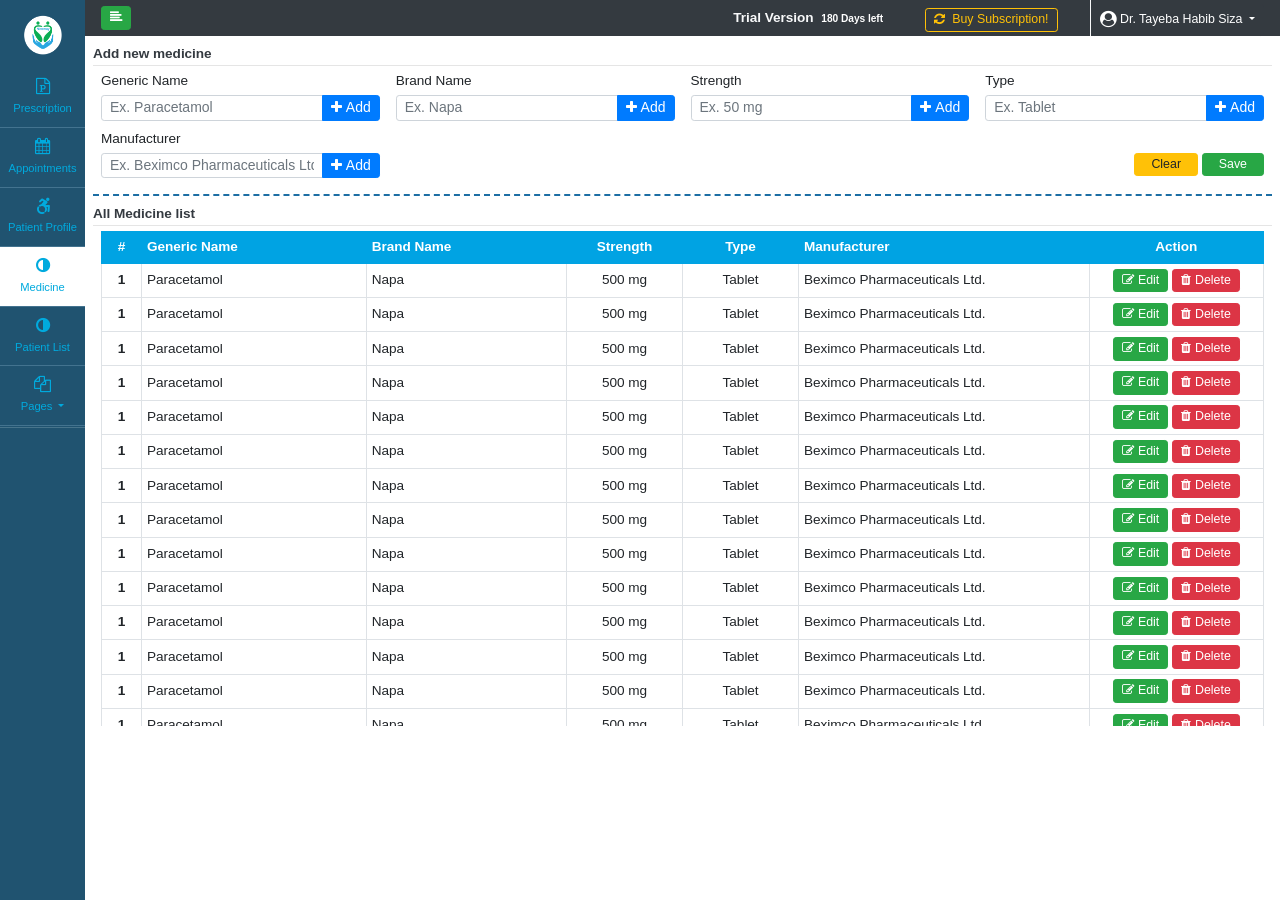
<file: medicine.html>
<!DOCTYPE html>
<html lang="en">
   <head>
      <meta charset="UTF-8">
      <meta name="viewport" content="width=device-width, initial-scale=1.0">
      <meta http-equiv="X-UA-Compatible" content="ie=edge">
      <!-- <title>Responsive Navigation Bar - W3jar.Com</title> -->
      <title>Home</title>
      <link rel="stylesheet" href="css/style.css">
      <link rel="stylesheet" href="./css/bootstrap.css">
     
      <link rel="stylesheet" href="https://cdnjs.cloudflare.com/ajax/libs/font-awesome/4.7.0/css/font-awesome.min.css">


      <script src="https://code.jquery.com/jquery-3.5.1.slim.min.js" integrity="sha384-DfXdz2htPH0lsSSs5nCTpuj/zy4C+OGpamoFVy38MVBnE+IbbVYUew+OrCXaRkfj" crossorigin="anonymous"></script>
      <script src="https://cdn.jsdelivr.net/npm/popper.js@1.16.1/dist/umd/popper.min.js" integrity="sha384-9/reFTGAW83EW2RDu2S0VKaIzap3H66lZH81PoYlFhbGU+6BZp6G7niu735Sk7lN" crossorigin="anonymous"></script>
      <script src="https://stackpath.bootstrapcdn.com/bootstrap/4.5.2/js/bootstrap.min.js" integrity="sha384-B4gt1jrGC7Jh4AgTPSdUtOBvfO8shuf57BaghqFfPlYxofvL8/KUEfYiJOMMV+rV" crossorigin="anonymous"></script>
   </head>
   <body>
      <div class="wrapper">
         <!-- Sidebar  -->
         <nav id="sidebar" class="active">
            <div class="sidebar-header">
               <h3>Niramoy Healthtech</h3>
               <strong>
               <img src="../niramoy/image/logo.png" width="40px" height="40px"  alt="Niramoy">
               </strong>
            </div>
            <ul class="list-unstyled components">
               <!-- <li class="active">
                  <a href="#homeSubmenu" data-toggle="collapse" aria-expanded="false" class="dropdown-toggle">
                      <i class="fa fa-home"></i>
                      Home
                  </a>
                  <ul class="collapse list-unstyled " id="homeSubmenu">
                      <li>
                          <a href="#">Home 1</a>
                      </li>
                      <li>
                          <a href="#">Home 2</a>
                      </li>
                      <li>
                          <a href="#">Home 3</a>
                      </li>
                  </ul>
                  </li> -->
               <li >
                  <a href="../niramoy/homepage.html" >
                  <i class="fa fa-file-powerpoint-o"></i>
                  Prescription
                  </a>
                  <!-- <ul class="collapse list-unstyled " id="homeSubmenu">
                     <li>
                         <a href="#">Home 1</a>
                     </li>
                     <li>
                         <a href="#">Home 2</a>
                     </li>
                     <li>
                         <a href="#">Home 3</a>
                     </li>
                     </ul> -->
               </li>
               <li>
                  <a href="../niramoy/apppointment.html">
                     <i class="fa fa-calendar"></i>
                     Appointments
                     </a>
               </li>
            
               <!-- <li>
                  
                  <a href="#">
                     <i class="fa fa-search"></i>
                     Search
                     </a>
               </li> -->
               <li>
                  <a href="../niramoy/patient-profile.html">
                     <i class="fa fa-wheelchair-alt"></i>
                     Patient Profile
                     </a>
               </li>
               <li class="active">
                  <a  href="../niramoy/medicine.html">
                     <i class="fa fa-adjust"></i>
                     Medicine
                     </a>
               </li>
               <li>
                  <a href="../niramoy/patient-list.html">
                     <i class="fa fa-adjust"></i>
                     Patient List
                     </a>
               </li>
              


               <li>
                 
                  <a href="#pageSubmenu" data-toggle="collapse" aria-expanded="false" class="dropdown-toggle">
                  <i class="fa fa-copy"></i>
                  Pages
                  </a>
                  <ul class="collapse list-unstyled" id="pageSubmenu">
                     <li>
                        <a href="#">Page 1</a>
                     </li>
                     <li>
                        <a href="#">Page 2</a>
                     </li>
                     <li>
                        <a href="#">Page 3</a>
                     </li>
                  </ul>
               </li>
               
            </ul>
            <!-- <ul class="list-unstyled CTAs">
               <li>
                  <a href="" class="download">Download source</a>
               </li>
               <li>
                  <a href="" class="article">Back to article</a>
               </li>
            </ul> -->
         </nav>
         <!-- Page Content  -->
         <div id="content" class="w-100">
            <div class="topnav">
               <!-- =========navbar start==========   -->
               <div class="nav_div">
                  <nav class="navbar  navbar-expand-lg navbar-dark bg-dark py-0">
                     <!-- <img src="../niramoy/image/logo.png" width="30px" height="30px"  alt="Niramoy"> -->
                     <button type="button" id="sidebarCollapse" class="btn btn-success btn-sm">
                        <i class="fa fa-align-left"></i>
                        <span></span>
                     </button>
                     <button class="btn btn-dark d-inline-block d-lg-none ml-auto" type="button" data-toggle="collapse"
                        data-target="#navbarSupportedContent" aria-controls="navbarSupportedContent" aria-expanded="false"
                        aria-label="Toggle navigation">
                        <i class="fas fa-align-justify"></i>
                     </button>
                     <button class="navbar-toggler" type="button" data-toggle="collapse" data-target="#navbarNavDropdown"
                        aria-controls="navbarNavDropdown" aria-expanded="false" aria-label="Toggle navigation">
                        <span class="navbar-toggler-icon"></span>
                     </button>
                     <div class="collapse navbar-collapse" id="navbarNavDropdown">
                        <ul class="navbar-nav w-100">
                           <li class="nav-item active">
                              <!-- <a class="nav-link" href="../niramoy/homepage.html"> Prescription  <span class="sr-only">(current)</span></a> -->
                              <p class="nav-link" id="currentTime"></p>
                           </li>
                           <!-- <li class="nav-item">
                                 <a class="nav-link" href="../niramoy/appointment.html">Appointment</a>
                                 </li>
                                 <li class="nav-item">
                                 <a href="../niramoy/user.html" class="nav-link">Patient Profile</a>
                                 </li>
                                 <li class="nav-item">
                                 <a class="nav-link" href="../niramoy/medicine.html">Add medicine</a>
                                 </li> -->
                           <li class="nav-item ml-auto fsize-85">
                              <!-- <span class="nav-link text-light font-weight-bold">Version 1.0.1
                                    <span class="badge badge-dark">121 Days left</span>
                                    </span> -->
                              <span class="nav-link text-light font-weight-bold">Trial Version
                                 <span class="badge badge-dark">180
                                    Days left</span>
                              </span>
                           </li>
                           <li class="nav-item">
                              <button class="btn  btn-outline-warning btn-sm mt-2 mb-0">
                                 <i class="fa fa-refresh fa-spin mr-1"></i>
                                 Buy subscription!
                              </button>
   
   
   
                              <!-- <button class="btn btn-sm btn-outline-light my-auto" type="button">
                                    <i class="fa fa-cog fa-spin"></i>
                                    Buy subscription!
                                    </button> -->
                           </li>
                           <li class="nav-item dropdown active mr-0 border-left border-light">
                              <!-- <a class="nav-link dropdown-toggle" href="#" id="navbarDropdownMenuLink" data-toggle="dropdown" aria-haspopup="true" aria-expanded="false"><i class="fa fa-user-circle  fa-lg"></i>  Dr. Tayeba habib Siza </a>
                                 <div class="dropdown-menu dropdown-menu-right" aria-labelledby="navbarDropdownMenuLink">
                                    <a class="dropdown-item" href="#">Edit Profile</a>
                                    <a class="dropdown-item" href="#">Logout</a>
                                    <a class="dropdown-item" href="#">Something else here</a>
                                 </div> -->
   
   
                              <div class="btn-group pt-1">
                                 <button class="btn btn-dark btn-sm dropdown-toggle py-2" type="button"
                                    data-toggle="dropdown" aria-haspopup="true" aria-expanded="false">
                                    <i class="fa fa-user-circle  fa-lg"></i> Dr. Tayeba habib Siza
                                 </button>
                                 <div class="dropdown-menu dropdown-menu-smmod dropdown-menu-right">
                                    <a class="dropdown-item" href="../niramoy/doctor-profile.html">Edit Profile</a>
                                    <a class="dropdown-item" href="#">Logout</a>
                                    <!-- <a class="dropdown-item" href="#">Something else here</a> -->
                                 </div>
                              </div>
                           </li>
                        </ul>
                     </div>
                  </nav>
               </div>
               <!-- =========navbar end========== -->
            </div>
            <div class="main-content px-2 fsize-85">
               <!-- Page Content  -->
               <p class="mb-0  text-dark font-weight-bold mt-2">Add new medicine</p>
               <hr class="mt-0">
               <div class="container-fluid">
                  <div class="row">
                     
                     <div class="mb-2 col-md-3 px-2">
                        <label class="mb-1 ">Generic Name</label>
                        <div class="input-group input-group-sm mb-0">
                           <input type="text" class="form-control" placeholder="Ex. Paracetamol">
                           <div class="input-group-append">
                             <button class="btn btn-primary" type="button"><i class="fa fa-plus mr-1" aria-hidden="true"></i>Add</button>
                           </div>
                         
                         </div>
                         <span  class="position-absolute d-none"  >
                           <ul   class="dd-menu2 scroll_search_list_advice scroll_details"   >
                              <li class="per_list1" >
                                 <label  >noman</label>
                              </li>
                              <li class="per_list1">
                                 <label  >noman</label>
                              </li>
                              <li class="per_list1">
                                 <label  >noman</label>
                              </li>
                              <li class="per_list1">
                                 <label  >noman</label>
                              </li>
                              <li class="per_list1">
                                 <label  >noman</label>
                              </li>
                              <li class="per_list1">
                                 <label  >noman</label>
                              </li>
                              <li class="per_list1">
                                 <label  >noman</label>
                              </li>
                              <li class="per_list1">
                                 <label  >noman</label>
                              </li>
                              <li class="per_list1">
                                 <label  >noman</label>
                              </li>
                           </ul>
                        </span>
                       </div>
                       <div class="mb-2 col-md-3 px-2">
                        <label class="mb-1 ">Brand Name</label>
                        <div class="input-group input-group-sm mb-0">
                           <input type="text" class="form-control" placeholder="Ex. Napa ">
                           <div class="input-group-append">
                             <button class="btn btn-primary" type="button"><i class="fa fa-plus mr-1" aria-hidden="true"></i>Add</button>
                           </div>
                         </div>
                       </div>
                       <div class="mb-2 col-md-3 px-2">
                        <label class="mb-1">Strength</label>
                        <div class="input-group input-group-sm mb-0">
                           <input type="text" class="form-control" placeholder="Ex. 50 mg">
                           <div class="input-group-append">
                             <button class="btn btn-primary" type="button"><i class="fa fa-plus mr-1" aria-hidden="true"></i>Add</button>
                           </div>
                         </div>
                       </div>
                       <div class="mb-2 col-md-3 px-2">
                        <label class="mb-1">Type</label>
                        <div class="input-group input-group-sm mb-0">
                           <input type="text" class="form-control" placeholder="Ex. Tablet">
                           <div class="input-group-append">
                             <button class="btn btn-primary" type="button"><i class="fa fa-plus mr-1" aria-hidden="true"></i>Add</button>
                           </div>
                         </div>
                       </div>
                       <div class="mb-2 col-md-3 px-2">
                        <label class="mb-1">Manufacturer</label>
                        <div class="input-group input-group-sm mb-0">
                           <input type="text" class="form-control" placeholder="Ex. Beximco Pharmaceuticals Ltd.">
                           <div class="input-group-append">
                             <button class="btn btn-primary" type="button"><i class="fa fa-plus mr-1" aria-hidden="true"></i>Add</button>
                           </div>
                         </div>
                       </div>
                       <div class="mb-2 col-md-9 px-2 pt-4 text-right">
                        
                        <button type="button" class="btn btn-warning btn-sm px-3">Clear</button>
                        <button type="button" class="btn btn-success btn-sm px-3">Save</button>
                       </div>
                      
                  </div>


                  <div class="row mt-2" style="border-top: 2px dashed #1C6EA4;">
                  

                     <div class="col-md-12">
                          <p class="mb-0  text-dark font-weight-bold mt-2">All Medicine list</p>
                          <hr class="mt-0">
                      <div class="px-2 scroll_details scrollmedicine_list">
                        <table class="table table-bordered table-sm">
                           <thead class="thead-dark">
                               <tr>
                                   <th class="text-center">#</th>
           
                                   <th >Generic Name</th>
                                   <th >Brand Name</th>
                                   <th class="w-10 text-center">Strength</th>
                                   <th class="w-10 text-center">Type</th>
                                   <th class="w-25">Manufacturer</th>
                                   <th class="text-center">Action</th>
                               </tr>
                           </thead>
                           <tbody>
                              
                               <tr>
                                 <th class="text-center">1</th>
                                  <td>Paracetamol</td>
                                  <td>Napa</td>
                                  <td class="text-center">500 mg</td>
                                  <td class="text-center">Tablet</td>
                                  <td>Beximco Pharmaceuticals Ltd.</td>
                                  
                                  <td class="text-center w-15">
                                      

                                      <button  type="button" class="btn btn-success btn-sm"><i class="fa fa-edit mr-1" aria-hidden="true"></i>Edit</button> <button  type="button" class="btn btn-danger btn-sm"><i class="fa fa-trash mr-1" aria-hidden="true"></i>Delete</button>
          
                                  </td>
                              </tr>
                              <tr>
                                 <th class="text-center">1</th>
                                  <td>Paracetamol</td>
                                  <td>Napa</td>
                                  <td class="text-center">500 mg</td>
                                  <td class="text-center">Tablet</td>
                                  <td>Beximco Pharmaceuticals Ltd.</td>
                                  
                                  <td class="text-center w-15">
                                      

                                      <button  type="button" class="btn btn-success btn-sm"><i class="fa fa-edit mr-1" aria-hidden="true"></i>Edit</button> <button  type="button" class="btn btn-danger btn-sm"><i class="fa fa-trash mr-1" aria-hidden="true"></i>Delete</button>
          
                                  </td>
                              </tr>
                              <tr>
                                 <th class="text-center">1</th>
                                  <td>Paracetamol</td>
                                  <td>Napa</td>
                                  <td class="text-center">500 mg</td>
                                  <td class="text-center">Tablet</td>
                                  <td>Beximco Pharmaceuticals Ltd.</td>
                                  
                                  <td class="text-center w-15">
                                      

                                      <button  type="button" class="btn btn-success btn-sm"><i class="fa fa-edit mr-1" aria-hidden="true"></i>Edit</button> <button  type="button" class="btn btn-danger btn-sm"><i class="fa fa-trash mr-1" aria-hidden="true"></i>Delete</button>
          
                                  </td>
                              </tr>
                              <tr>
                                 <th class="text-center">1</th>
                                  <td>Paracetamol</td>
                                  <td>Napa</td>
                                  <td class="text-center">500 mg</td>
                                  <td class="text-center">Tablet</td>
                                  <td>Beximco Pharmaceuticals Ltd.</td>
                                  
                                  <td class="text-center w-15">
                                      

                                      <button  type="button" class="btn btn-success btn-sm"><i class="fa fa-edit mr-1" aria-hidden="true"></i>Edit</button> <button  type="button" class="btn btn-danger btn-sm"><i class="fa fa-trash mr-1" aria-hidden="true"></i>Delete</button>
          
                                  </td>
                              </tr>
                              <tr>
                                 <th class="text-center">1</th>
                                  <td>Paracetamol</td>
                                  <td>Napa</td>
                                  <td class="text-center">500 mg</td>
                                  <td class="text-center">Tablet</td>
                                  <td>Beximco Pharmaceuticals Ltd.</td>
                                  
                                  <td class="text-center w-15">
                                      

                                      <button  type="button" class="btn btn-success btn-sm"><i class="fa fa-edit mr-1" aria-hidden="true"></i>Edit</button> <button  type="button" class="btn btn-danger btn-sm"><i class="fa fa-trash mr-1" aria-hidden="true"></i>Delete</button>
          
                                  </td>
                              </tr>
                              <tr>
                                 <th class="text-center">1</th>
                                  <td>Paracetamol</td>
                                  <td>Napa</td>
                                  <td class="text-center">500 mg</td>
                                  <td class="text-center">Tablet</td>
                                  <td>Beximco Pharmaceuticals Ltd.</td>
                                  
                                  <td class="text-center w-15">
                                      

                                      <button  type="button" class="btn btn-success btn-sm"><i class="fa fa-edit mr-1" aria-hidden="true"></i>Edit</button> <button  type="button" class="btn btn-danger btn-sm"><i class="fa fa-trash mr-1" aria-hidden="true"></i>Delete</button>
          
                                  </td>
                              </tr>
                              <tr>
                                 <th class="text-center">1</th>
                                  <td>Paracetamol</td>
                                  <td>Napa</td>
                                  <td class="text-center">500 mg</td>
                                  <td class="text-center">Tablet</td>
                                  <td>Beximco Pharmaceuticals Ltd.</td>
                                  
                                  <td class="text-center w-15">
                                      

                                      <button  type="button" class="btn btn-success btn-sm"><i class="fa fa-edit mr-1" aria-hidden="true"></i>Edit</button> <button  type="button" class="btn btn-danger btn-sm"><i class="fa fa-trash mr-1" aria-hidden="true"></i>Delete</button>
          
                                  </td>
                              </tr>
                              <tr>
                                 <th class="text-center">1</th>
                                  <td>Paracetamol</td>
                                  <td>Napa</td>
                                  <td class="text-center">500 mg</td>
                                  <td class="text-center">Tablet</td>
                                  <td>Beximco Pharmaceuticals Ltd.</td>
                                  
                                  <td class="text-center w-15">
                                      

                                      <button  type="button" class="btn btn-success btn-sm"><i class="fa fa-edit mr-1" aria-hidden="true"></i>Edit</button> <button  type="button" class="btn btn-danger btn-sm"><i class="fa fa-trash mr-1" aria-hidden="true"></i>Delete</button>
          
                                  </td>
                              </tr>
                              <tr>
                                 <th class="text-center">1</th>
                                  <td>Paracetamol</td>
                                  <td>Napa</td>
                                  <td class="text-center">500 mg</td>
                                  <td class="text-center">Tablet</td>
                                  <td>Beximco Pharmaceuticals Ltd.</td>
                                  
                                  <td class="text-center w-15">
                                      

                                      <button  type="button" class="btn btn-success btn-sm"><i class="fa fa-edit mr-1" aria-hidden="true"></i>Edit</button> <button  type="button" class="btn btn-danger btn-sm"><i class="fa fa-trash mr-1" aria-hidden="true"></i>Delete</button>
          
                                  </td>
                              </tr>
                              <tr>
                                 <th class="text-center">1</th>
                                  <td>Paracetamol</td>
                                  <td>Napa</td>
                                  <td class="text-center">500 mg</td>
                                  <td class="text-center">Tablet</td>
                                  <td>Beximco Pharmaceuticals Ltd.</td>
                                  
                                  <td class="text-center w-15">
                                      

                                      <button  type="button" class="btn btn-success btn-sm"><i class="fa fa-edit mr-1" aria-hidden="true"></i>Edit</button> <button  type="button" class="btn btn-danger btn-sm"><i class="fa fa-trash mr-1" aria-hidden="true"></i>Delete</button>
          
                                  </td>
                              </tr>
                              <tr>
                                 <th class="text-center">1</th>
                                  <td>Paracetamol</td>
                                  <td>Napa</td>
                                  <td class="text-center">500 mg</td>
                                  <td class="text-center">Tablet</td>
                                  <td>Beximco Pharmaceuticals Ltd.</td>
                                  
                                  <td class="text-center w-15">
                                      

                                      <button  type="button" class="btn btn-success btn-sm"><i class="fa fa-edit mr-1" aria-hidden="true"></i>Edit</button> <button  type="button" class="btn btn-danger btn-sm"><i class="fa fa-trash mr-1" aria-hidden="true"></i>Delete</button>
          
                                  </td>
                              </tr>
                              <tr>
                                 <th class="text-center">1</th>
                                  <td>Paracetamol</td>
                                  <td>Napa</td>
                                  <td class="text-center">500 mg</td>
                                  <td class="text-center">Tablet</td>
                                  <td>Beximco Pharmaceuticals Ltd.</td>
                                  
                                  <td class="text-center w-15">
                                      

                                      <button  type="button" class="btn btn-success btn-sm"><i class="fa fa-edit mr-1" aria-hidden="true"></i>Edit</button> <button  type="button" class="btn btn-danger btn-sm"><i class="fa fa-trash mr-1" aria-hidden="true"></i>Delete</button>
          
                                  </td>
                              </tr>
                              <tr>
                                 <th class="text-center">1</th>
                                  <td>Paracetamol</td>
                                  <td>Napa</td>
                                  <td class="text-center">500 mg</td>
                                  <td class="text-center">Tablet</td>
                                  <td>Beximco Pharmaceuticals Ltd.</td>
                                  
                                  <td class="text-center w-15">
                                      

                                      <button  type="button" class="btn btn-success btn-sm"><i class="fa fa-edit mr-1" aria-hidden="true"></i>Edit</button> <button  type="button" class="btn btn-danger btn-sm"><i class="fa fa-trash mr-1" aria-hidden="true"></i>Delete</button>
          
                                  </td>
                              </tr>
                              <tr>
                                 <th class="text-center">1</th>
                                  <td>Paracetamol</td>
                                  <td>Napa</td>
                                  <td class="text-center">500 mg</td>
                                  <td class="text-center">Tablet</td>
                                  <td>Beximco Pharmaceuticals Ltd.</td>
                                  
                                  <td class="text-center w-15">
                                      

                                      <button  type="button" class="btn btn-success btn-sm"><i class="fa fa-edit mr-1" aria-hidden="true"></i>Edit</button> <button  type="button" class="btn btn-danger btn-sm"><i class="fa fa-trash mr-1" aria-hidden="true"></i>Delete</button>
          
                                  </td>
                              </tr>
                              <tr>
                                 <th class="text-center">1</th>
                                  <td>Paracetamol</td>
                                  <td>Napa</td>
                                  <td class="text-center">500 mg</td>
                                  <td class="text-center">Tablet</td>
                                  <td>Beximco Pharmaceuticals Ltd.</td>
                                  
                                  <td class="text-center w-15">
                                      

                                      <button  type="button" class="btn btn-success btn-sm"><i class="fa fa-edit mr-1" aria-hidden="true"></i>Edit</button>
                                      <button  type="button" class="btn btn-danger btn-sm"><i class="fa fa-trash mr-1" aria-hidden="true"></i>Delete</button>
          
                                  </td>
                              </tr>
                             
                            
                           </tbody>
                       </table>
                      </div>
                     </div>
                  </div>
                  
               </div>
              
         </div>
      </div>
      <!-- ================= container fluid end========================= -->
   </body>
</html>


<!-- left toggle navbar -->
<script>
   $(document).ready(function () {
      $(".nav-tabs a").click(function () {
         $(this).tab('show');
      });
   });
</script>
<script>
   // Get the element with id="defaultOpen" and click on it
   document.getElementById("defaultOpen").click();
</script>
<script type="text/javascript">
   $(document).ready(function () {
       $('#sidebarCollapse').on('click', function () {
           $('#sidebar').toggleClass('active');
       });
   });
</script>






<script>
function autocomplete(inp, arr) {
  /*the autocomplete function takes two arguments,
  the text field element and an array of possible autocompleted values:*/
  var currentFocus;
  /*execute a function when someone writes in the text field:*/
  inp.addEventListener("input", function(e) {
      var a, b, i, val = this.value;
      /*close any already open lists of autocompleted values*/
      closeAllLists();
      if (!val) { return false;}
      currentFocus = -1;
      /*create a DIV element that will contain the items (values):*/
      a = document.createElement("DIV");
      a.setAttribute("id", this.id + "autocomplete-list");
      a.setAttribute("class", "autocomplete-items");
      /*append the DIV element as a child of the autocomplete container:*/
      this.parentNode.appendChild(a);
      /*for each item in the array...*/
      for (i = 0; i < arr.length; i++) {
        /*check if the item starts with the same letters as the text field value:*/
        if (arr[i].substr(0, val.length).toUpperCase() == val.toUpperCase()) {
          /*create a DIV element for each matching element:*/
          b = document.createElement("DIV");
          /*make the matching letters bold:*/
          b.innerHTML = "<strong>" + arr[i].substr(0, val.length) + "</strong>";
          b.innerHTML += arr[i].substr(val.length);
          /*insert a input field that will hold the current array item's value:*/
          b.innerHTML += "<input type='hidden' value='" + arr[i] + "'>";
          /*execute a function when someone clicks on the item value (DIV element):*/
          b.addEventListener("click", function(e) {
              /*insert the value for the autocomplete text field:*/
              inp.value = this.getElementsByTagName("input")[0].value;
              /*close the list of autocompleted values,
              (or any other open lists of autocompleted values:*/
              closeAllLists();
          });
          a.appendChild(b);
        }
      }
  });
  /*execute a function presses a key on the keyboard:*/
  inp.addEventListener("keydown", function(e) {
      var x = document.getElementById(this.id + "autocomplete-list");
      if (x) x = x.getElementsByTagName("div");
      if (e.keyCode == 40) {
        /*If the arrow DOWN key is pressed,
        increase the currentFocus variable:*/
        currentFocus++;
        /*and and make the current item more visible:*/
        addActive(x);
      } else if (e.keyCode == 38) { //up
        /*If the arrow UP key is pressed,
        decrease the currentFocus variable:*/
        currentFocus--;
        /*and and make the current item more visible:*/
        addActive(x);
      } else if (e.keyCode == 13) {
        /*If the ENTER key is pressed, prevent the form from being submitted,*/
        e.preventDefault();
        if (currentFocus > -1) {
          /*and simulate a click on the "active" item:*/
          if (x) x[currentFocus].click();
        }
      }
  });
  function addActive(x) {
    /*a function to classify an item as "active":*/
    if (!x) return false;
    /*start by removing the "active" class on all items:*/
    removeActive(x);
    if (currentFocus >= x.length) currentFocus = 0;
    if (currentFocus < 0) currentFocus = (x.length - 1);
    /*add class "autocomplete-active":*/
    x[currentFocus].classList.add("autocomplete-active");
  }
  function removeActive(x) {
    /*a function to remove the "active" class from all autocomplete items:*/
    for (var i = 0; i < x.length; i++) {
      x[i].classList.remove("autocomplete-active");
    }
  }
  function closeAllLists(elmnt) {
    /*close all autocomplete lists in the document,
    except the one passed as an argument:*/
    var x = document.getElementsByClassName("autocomplete-items");
    for (var i = 0; i < x.length; i++) {
      if (elmnt != x[i] && elmnt != inp) {
        x[i].parentNode.removeChild(x[i]);
      }
    }
  }
  /*execute a function when someone clicks in the document:*/
  document.addEventListener("click", function (e) {
      closeAllLists(e.target);
  });
}

/*An array containing all the country names in the world:*/
var countries = ["Afghanistan","Albania","Algeria","Andorra","Angola","Anguilla","Antigua & Barbuda","Argentina","Armenia","Aruba","Australia","Austria","Azerbaijan","Bahamas","Bahrain","Bangladesh","Barbados","Belarus","Belgium","Belize","Benin","Bermuda","Bhutan","Bolivia","Bosnia & Herzegovina","Botswana","Brazil","British Virgin Islands","Brunei","Bulgaria","Burkina Faso","Burundi","Cambodia","Cameroon","Canada","Cape Verde","Cayman Islands","Central Arfrican Republic","Chad","Chile","China","Colombia","Congo","Cook Islands","Costa Rica","Cote D Ivoire","Croatia","Cuba","Curacao","Cyprus","Czech Republic","Denmark","Djibouti","Dominica","Dominican Republic","Ecuador","Egypt","El Salvador","Equatorial Guinea","Eritrea","Estonia","Ethiopia","Falkland Islands","Faroe Islands","Fiji","Finland","France","French Polynesia","French West Indies","Gabon","Gambia","Georgia","Germany","Ghana","Gibraltar","Greece","Greenland","Grenada","Guam","Guatemala","Guernsey","Guinea","Guinea Bissau","Guyana","Haiti","Honduras","Hong Kong","Hungary","Iceland","India","Indonesia","Iran","Iraq","Ireland","Isle of Man","Israel","Italy","Jamaica","Japan","Jersey","Jordan","Kazakhstan","Kenya","Kiribati","Kosovo","Kuwait","Kyrgyzstan","Laos","Latvia","Lebanon","Lesotho","Liberia","Libya","Liechtenstein","Lithuania","Luxembourg","Macau","Macedonia","Madagascar","Malawi","Malaysia","Maldives","Mali","Malta","Marshall Islands","Mauritania","Mauritius","Mexico","Micronesia","Moldova","Monaco","Mongolia","Montenegro","Montserrat","Morocco","Mozambique","Myanmar","Namibia","Nauro","Nepal","Netherlands","Netherlands Antilles","New Caledonia","New Zealand","Nicaragua","Niger","Nigeria","North Korea","Norway","Oman","Pakistan","Palau","Palestine","Panama","Papua New Guinea","Paraguay","Peru","Philippines","Poland","Portugal","Puerto Rico","Qatar","Reunion","Romania","Russia","Rwanda","Saint Pierre & Miquelon","Samoa","San Marino","Sao Tome and Principe","Saudi Arabia","Senegal","Serbia","Seychelles","Sierra Leone","Singapore","Slovakia","Slovenia","Solomon Islands","Somalia","South Africa","South Korea","South Sudan","Spain","Sri Lanka","St Kitts & Nevis","St Lucia","St Vincent","Sudan","Suriname","Swaziland","Sweden","Switzerland","Syria","Taiwan","Tajikistan","Tanzania","Thailand","Timor L'Este","Togo","Tonga","Trinidad & Tobago","Tunisia","Turkey","Turkmenistan","Turks & Caicos","Tuvalu","Uganda","Ukraine","United Arab Emirates","United Kingdom","United States of America","Uruguay","Uzbekistan","Vanuatu","Vatican City","Venezuela","Vietnam","Virgin Islands (US)","Yemen","Zambia","Zimbabwe"];

/*initiate the autocomplete function on the "myInput" element, and pass along the countries array as possible autocomplete values:*/
autocomplete(document.getElementById("myInput"), countries);
</script>
</file>
<file: css/style.css>
@import url('https://fonts.googleapis.com/css2?family=Roboto+Mono:ital,wght@0,100;0,200;0,300;0,400;0,500;0,700;1,100;1,200;1,300;1,400;1,500;1,600&display=swap');

*{
  padding: 0;
  margin: 0;
  /* font-family: 'Roboto', sans-serif; */

  }
  body {
    letter-spacing: -.00278rem; 
}
  
:root {

  --blue-one: #0e58a8;
  --alrt-primary: #CCE5FF;
  --alrt-secondary: #e2e3e5;

  
  /* --text-color: #464646;
  --text-color74: #747474;
  --layout-color: #F0F4FB;
  --h-textcolor: #232323;
  --error-red:  #E2574C;
  --input-background: #F8FAFEB3;
  --btn-secondary-mod: #505050;
  --top-select: #3C5358;
  --back:#4E7077;
  --addcart:#399A76;
  --btnproduct:#B07371;
  --fa-gren: #3BB54A; */
 
}


.bg-alert-primary{
  background-color: var(--alrt-primary);
}

.bg-alert-secondary{
  background-color: var(--alrt-secondary);
}
  
  #body{
  margin-bottom: 1%;
  /* background-color: #f5f6f9; */
  }
  .mid_col_padding {
  padding-right: 6%!important;
  padding-left: 6%!important;
  }
  .bg {
  background-image: url('../image/login2.png');
  background-size: 100%;
  background-repeat: no-repeat;
  height: 100vh;
  -webkit-background-size: center;
  -mozkit-background-size: center;
  -o-background-size: center;
  background-size: center;
  }
  .bg-container {
  border-radius: 10px;
  padding: 30px 40px;
  width: 100%;
  box-shadow: 1px 1px 9px 0 rgba(153, 153, 154, 0.65);
  background: -moz-linear-gradient(left, rgba(87, 203, 207, 0.76) 0%, rgba(125, 185, 232, 0.81) 100%);
  background: -webkit-linear-gradient(left, rgba(87, 203, 207, 0.76) 0%, rgba(125, 185, 232, 0.81) 100%);
  background: linear-gradient(to right, rgba(87, 203, 207, 0.76) 0%, rgba(125, 185, 232, 0.81) 100%);
  filter: progid:DXImageTransform.Microsoft.gradient( startColorstr='#c257cbcf', endColorstr='#cf7db9e8', GradientType=1);
  }
  .bg_padding_btm_and_top {
  padding-bottom: 2%;
  padding-top: 5%;
  }
  .bg_head_line {
  font-size: 25px;
  font-style: normal;
  text-align: center;
  font-family: Roboto;
  font-weight: 500;
  color: #fff;
  margin-top: .2rem
  }
  .frm_padding_r_l {
  padding-right: 15%;
  padding-left: 15%;
  }
  .or {
  margin-top: 10px;
  color: white;
  }
  .color_white {
  color: white!important;
  }
  .forgot_pass {
  color: white;
  margin-right: 7%;
  }
  .div_forgot_pass {
  padding-bottom: 16px;
  }
  .btn_login {
  border: 1.5px solid #008CBA;
  color: #26a7de !important;
  text-transform: uppercase;
  text-decoration: none;
  background: white;
  width: 42%;
  padding: 7px;
  border-radius: 5px;
  display: inline-block;
  border: none;
  transition: all 0.4s ease 0s;
  }
  .btn_login:hover {
  text-decoration: none;
  /* border: 1.5px solid white; */
  color: white!important;
  background: #26a7de;
  letter-spacing: 1px;
  -webkit-box-shadow: 0px 5px 40px -10px rgba(0, 0, 0, 0.57);
  -moz-box-shadow: 0px 5px 40px -10px rgba(0, 0, 0, 0.57);
  box-shadow: 5px 40px -10px rgba(0, 0, 0, 0.57);
  transition: all 0.4s ease 0s;
  }
  .niramoy_index_logo {
  display: block;
  margin-left: auto;
  margin-right: auto;
  margin-top: 10%;
  }
  .register {
  text-transform: uppercase;
  color: white;
  }




.prescription-body{
  font-family: "HelveticaNeue-Light", "Helvetica Neue Light", "Helvetica Neue", Helvetica, Arial, "Lucida Grande", sans-serif;
  font-size: 94%;
 
}

.modal{
  font-family: "HelveticaNeue-Light", "Helvetica Neue Light", "Helvetica Neue", Helvetica, Arial, "Lucida Grande", sans-serif;
  font-size: 88%!important;
}


.bg-green-theme{
  background-color: #0AAE54!important;
}



.autocomplete {
  /*the container must be positioned relative:*/
  position: relative;
  display: inline-block;
}
/* input {
  border: 1px solid transparent;
  background-color: #f1f1f1;
  padding: 10px;
  font-size: 16px;
} */
/* input[type=text] {
  background-color: #f1f1f1;
  width: 100%;
}
input[type=submit] {
  background-color: DodgerBlue;
  color: #fff;
} */
.autocomplete-items {
  position: absolute;
  border: 1px solid #d4d4d4;
  border-bottom: none;
  border-top: none;
  z-index: 99;
  /*position the autocomplete items to be the same width as the container:*/
  top: 100%;
  left: 0;
  right: 0;
}
.autocomplete-items div {
  padding: 10px;
  cursor: pointer;
  background-color: #fff;
  border-bottom: 1px solid #d4d4d4;
}
.autocomplete-items div:hover {
  /*when hovering an item:*/
  background-color: #e9e9e9;
}
.autocomplete-active {
  /*when navigating through the items using the arrow keys:*/
  background-color: DodgerBlue !important;
  color: #ffffff;
}









.doctor-details{
  font-family: 'Roboto Mono', monospace;
  
}





/* 
  .div2{
 
  border-radius: 1rem!important;
  box-shadow: 1px 1px 8.1px 0 rgba(151, 151, 152, 0.35)!important;
  max-width: 100%!important;
  margin-top: 10px!important;
  padding-right: 0px!important;
    padding-left: 0px!important;
  } */
  /* .div2_bcolor{
  background-color: rgb(255, 255, 255)!important; 
  padding: 9px 7px!important;
  } */
  /* .edit_margin3{
  margin-left: 2%!important; */

  /* } */
  .edit_margin32{
    margin-left: 2%!important;
    border: 1px solid rgb(209, 209, 209)!important;
    
    }
  /* .edit_color3{
  color: white!important;
  } */
  .edit_color32{
  color: #b5bdc9!important;
  }
  .vertical-line{
  display: inline-block;
  border-left: 1px solid #ccc;
  margin: 0 10px;
  height: 60px;
  }

  .hamburger{
  background-color: transparent!important;
  border-color: transparent!important; 
  cursor: pointer!important; 
  color: white!important;
  margin-right: 1%!important;
  }
  /* .navbar_theme_color{
    background: #00ADEE!important;
    } */

    .fsize-90{
      font-size: 90%;
    }
    .fsize-85{
      font-size: 85%;
    }
    .fsize-75{
      font-size: 75%;
    }


  @media (min-width: 992px){
    .navbar li {
        margin-left : 1em;
        margin-right : 1em;
    }
}
  .dropdown-item {
  color: #231f20!important;
  }
  .dropdown-item:hover, .dropdown-item:focus {
  color: white!important;
  text-decoration: none;
  background-color: #00ADEE!important;
  }
  .class1{
  text-align: center;
  margin-top: 7%;
  margin-bottom: 7%;
  }
  .table th, .table td {
  vertical-align: middle!important;
  }
  .dropdown-content {
  display: none;
  position: absolute;
  background-color: #f9f9f9;
  min-width: 160px;
  box-shadow: 0px 8px 16px 0px rgba(0,0,0,0.2);
  z-index: 1;
  }
  .col-md-12{
  padding-right: 0px!important;
  padding-left: 0px!important;
  }
  .box-shadow{
  -webkit-box-shadow: 0px 0px 8px 1px rgba(0,0,0,0.45);
  -moz-box-shadow: 0px 0px 8px 1px rgba(0,0,0,0.45);
  box-shadow: 0px 0px 8px 1px rgba(0,0,0,0.45);
  }
 
  .btn-new{
  color: #a7adbb;
  background-color: white;
  border-color: white;
  box-shadow: 1px 1px 8.1px 0 rgba(151, 151, 152, 0.35);
  }
 
  /* .doctor_side{
  float: right!important;
  } */
  .doctor_name {
  color: #1F3675;
  }
  .header {
    position: fixed;
    width: 100%;
    z-index: 50;
    border-radius: 0;
    top: 0px;
    box-shadow: 0 0 20px 0 rgba(1, 183, 255, 0.329);
    /* border-bottom: 1px solid #F57676; */
}


/* -------------------------------- */

/* Dropdown */

.dropdown {
  display: inline-block;
  position: relative;
}

/* .nav-link {
  padding: 0.2rem 1rem!important;
} */






.dd-menu {
  position: absolute;
  top: 0px;
  /* left: 16px; */
  border: 1px solid #ccc;
  border-radius: 4px;
  padding: 0;
  margin: 2px 0 0 0;
  box-shadow: 0 0 6px 0 rgba(0,0,0,0.1);
  background-color: #ffffff;
  list-style-type: none;
  min-width: 508px!important;
}

/* .dd-input + .dd-menu {
  display: none;
} 

.dd-input:checked + .dd-menu {
  display: block;
} 

.dd-menu li {
 
  
  white-space: nowrap;
}

.dd-menu li:hover {
  background-color: #f7f7f7;
} */

/* -------------------------------- */


.chip {
  display: inline-block;
    padding: 0 7px;
    height: 21px;
    font-size: 11px;
    line-height: 20px;
    border-radius: 3px;
    background-color: #f1f1f1;
    margin-right: .25em;
    margin-bottom: .25em;
}

.mname{
  width: 4vw;
  white-space: nowrap; 
  overflow: hidden;
  text-overflow: ellipsis; 
 
}

.closebtn {
  padding-left: 8px;
    color: #ff2323c7;
    font-weight: bold;
    float: right;
    font-size: 15px;
    cursor: pointer;
}

.closebtn:hover {
  color: #c21313c7;
}



/* abbr[data-title] {
  position: relative;
  text-decoration: underline dotted; 
}
abbr[data-title]:hover::after,
abbr[data-title]:focus::after {
  content: attr(data-title);
  position: absolute;
  left: 50%;
  top: -30px;
  transform: translateX(-50%);
  width: auto;
  white-space: nowrap;
  background: #04AA6D;
  color: #fff;
  border-radius: 2px;
  box-shadow: 1px 1px 5px 0 rgba(0,0,0,0.4);
  font-size: 10px;
  padding: 3px 4px;
} */



.scrollmedicine_list{

  max-height: 55vh;
  overflow-y: scroll;
  overflow-x: hidden;

}
.scrollplist{
  max-height: 64vh;
  overflow-y: scroll;
  overflow-x: hidden;

}

.paymentinfoscroll{
  max-height: 20vh;
  overflow-y: scroll;
  overflow-x: hidden;
}



.scroll_search_list_advice {
  max-height: 89px;
  overflow-y: scroll;
  overflow-x: hidden;
  }
.hover_class_advice{
  position: absolute;
  z-index: 1;
}
.dd-menu1 {
  
  position: absolute;
  top: -5px;
  left: 0px;
  border: 1px solid #ccc;
  border-radius: 4px;
  padding: 0;
  margin: 2px 0 0 0;
  box-shadow: 0 0 6px 0 rgba(0,0,0,0.1);
  background-color: #ffffff;
  list-style-type: none;
  width: 21vw!important;
  /* max-width: 2160px!important; */
}

.dd-menu1 li {
 
  white-space: nowrap;
}
.dd-menu1 li:hover {
  background-color: #f7f7f7;
}


/* dd-menu2 */

.dd-menu2 {
  
  position: absolute;
  /* top: -5px; */
  left: 0px;
  border: 1px solid #ccc;
  border-radius: 4px;
  padding: 0;
  margin: 2px 0 0 0;
  box-shadow: 0 0 6px 0 rgba(0,0,0,0.1);
  background-color: #ffffff;
  list-style-type: none;
  width: 21vw!important;
  z-index: 999;
  /* max-width: 2160px!important; */
}

.dd-menu2 li {
 
  white-space: nowrap;
}
.dd-menu2 li:hover {
  background-color: #f7f7f7;
}


/* .downarrow{
  position: relative;
  display: inline-block;
}
.downarrow::before{
  position: absolute;
  content: "\23F7";
  top: -2px;
   right: 0px;
  height: 20px;
  width: 20px;
} */



#myselect-container {
  position:relative;
  height:10px;
  width:100px;
  /*for contain our absoulte select tag */
}
#myselect-container select {
  position:absolute;
  /*for put our list on other tag */
}

.per_list1{
  padding: 2px 11px;
  margin-top: 2px;
    border-bottom: 1px solid #f1f1f1;
}

.per_list1 label {
  font-weight: 400!important;
  color: #707379;
  text-transform: capitalize;
  margin-bottom: 0rem!important;
  
}
.per_list1 label:hover {
  cursor: pointer;
}

.nav-item .li{
  font-weight: 500!important;
}

.edit_top_body{
  /* margin-top: 3.8%!important; */
}
  /* .doctor_info {
  color: #58595b;
  } */

 
  /* .hr_width{
  width: 98%!important;
  } */
  .patient_info_table td{
 padding: .5rem!important;
  }
  .text-primary {
    color: #0061f2 !important;
}
.body_text{
  color: #616374!important;
  font-family: 'Times New Roman', Times, serif;
  text-transform: capitalize;
  font-size: 90%;
  letter-spacing: .01em;
}

.fsize-100{
  font-size: 100%!important;
}


.medilisttable tr td:nth-child(2):hover {
  text-decoration: underline;
  
  cursor: pointer;
  color: #004bbd;
}
.borderless td, .borderless th {
  border: none;
}
/* .modal:nth-of-type(even) {
  z-index: 1052 !important;
} */
/* .modal-backdrop.show:nth-of-type(even) {
  z-index: 1051 !important;
} */
  

 
  /* .info_left{
  color: #0e58a8;
  font-weight: 400;
  } */

  .fw-400{
    font-weight: 400;
  }


 .border-bottom2{
  border-bottom: 2px solid #757575;
 }
 .border-bottom1{
  border-bottom: 1px solid #757575;
 }
 .border-top1{
  border-top: 1px solid #757575;
 }
  
  

 /* .box {
  background-image: repeating-linear-gradient(-15deg, #6b6b6b, #6b6b6b 30px, transparent 30px, transparent 34px, #6b6b6b 34px), repeating-linear-gradient(75deg, #6b6b6b, #6b6b6b 30px, transparent 30px, transparent 34px, #6b6b6b 34px), repeating-linear-gradient(165deg, #6b6b6b, #6b6b6b 30px, transparent 30px, transparent 34px, #6b6b6b 34px), repeating-linear-gradient(255deg, #6b6b6b, #6b6b6b 30px, transparent 30px, transparent 34px, #6b6b6b 34px);
  background-size: 2px calc(100% + 35.2px), calc(100% + 35.2px) 2px, 2px calc(100% + 35.2px) , calc(100% + 35.2px) 2px;
  background-position: 0 0, 0 0, 100% 0, 0 100%;
  background-repeat: no-repeat;
  animation: borderAnimation 0.8s infinite linear;
  }
  
  @keyframes borderAnimation {
  from { background-position: 0 0, -35.2px 0, 100% -35.2px, 0 100%; }
  to { background-position: 0 -35.2px, 0 0, 100% 0, -35.2px 100%; }
  } */


  /* .info_right{
  font-weight: 600;
  } */
  /* .edit_width31{
  width: 20%!important;
  } */
  .edit_width32{
  width: 20%!important;
  }
  .pointer{
  cursor: pointer!important;
  }
  .edit_margin31{
  margin-bottom: 0rem!important;
  }
  .Rectangle-80 {
  width: 1338.9px;
  height: 688.9px;
  box-shadow: 1px 1px 8.1px 0 rgba(151, 151, 152, 0.35);
  background-color: #ffffff;
  }
  .table-borderless {
  border-top-style: none;
  border-left-style: none;
  border-right-style: none;
  border-bottom-style: none;
  }
  #class2{
  display: inline;
  }
  
  .table-head {
  width: 112px;
  height: 18px;
  font-family: Roboto;
  font-size: 14px;
  font-weight: 500;
  font-stretch: normal;
  font-style: normal;
  line-height: 1.2;
  letter-spacing: normal;
  text-align: left;
  color: #1F3675;
  }
  .table-main-list {
  width: 104px;
  height: 18px;
  font-family: Roboto;
  font-size: 15px;
  font-weight: bold;
  font-stretch: normal;
  font-style: normal;
  line-height: 1.2;
  letter-spacing: normal;
  text-align: left;
  color: #231f20;
  }
  .select_color{
   text-transform: capitalize!important;
  color: rgb(11, 24, 59);
  font-weight: 500;
  letter-spacing: 0.1px;
  font-size: 95%;
  
  }
  .p_address{
  height: 55px!important;
  }
  .rounded-top {
  border-top-left-radius: 1rem !important;
  border-top-right-radius: 1rem !important;
  }
  tbody td{
  border-top: 0px solid white!important;
  }
  hr{
  margin-top: 7px!important;
  margin-bottom: 5px!important;
  }
  .selected_medicine_list_board {
    /* padding-left: 1%; */
    background-color: #ffffff;
    overflow-x: hidden;
    /* border: 1px solid #a7a7a75e;
    border-radius: 5px;
    padding-bottom: 1%;
    box-shadow: 0px 1px 8px #5d9c964b;
    border: 1px solid #00ADEE!important; */
}
  /* .btn-space {
  margin-right: 10px;
  border-radius: 50px!important;
    padding: 0.375rem 1.3rem!important;
  } */
  /* .btn-save-templete{
  border-radius: 2.3px;
  background-color: #a7adbb!important;
  border-color: #a7adbb!important;
  }
  .btn-save-templete:hover{
  background-color:  #8c8f97!important;
  } */
  .btn-save-prescription{
  
  background-color: #4c5667!important;
  border-color: #4c5667!important;
  }
  .btn-save-prescription:hover{
  background-color:  #262b35!important;
  }
  .btn-save-print{
    
    background-color: #00aade!important;
    border-color: #00aade!important;
  }
  .btn-save-print:hover{
    background-color:  #0097c5!important;
  }

  .input_group_search{
    color: white!important;
    background-color: #00aade!important;
    border-color: #00aade!important;
  }
  .input_group_search:hover{
    background-color:  #0097c5!important;
  }







  .underline-small{
  color:black;
  display:inline-block;
  position:relative;
  }
  .underline-small::after{
  content:'';
  height: 1.5px;
  width: 199%;
  background: black;
  position:absolute;
  left: calc(-37% - 14%);
  bottom: 31px;
  }
  .mw612{
  max-width: 612px!important;
  }
  .new_patient{
  width: 150px!important;
  height: 40px!important;
  border-radius: 2.3px!important;
  background-color: #00ADEE!important;
  border-color: #00ADEE!important ;
  }
  /* form label{
  font-family: Roboto;
  font-size: 15px;
  font-weight: 500;
  font-stretch: normal;
  font-style: normal;
  line-height: 1.2;
  letter-spacing: normal;
  text-align: left;
  color: #231f20;
  } */
  .mw16{
    width: 36%!important;
    margin-right: 3%;
  }
  .mw18{
    width: 26%!important;
    margin-right: 3%;
  }

  .plus{
  margin-left:5px
  }
  .exist_patient_modal_size{
    max-width: 612px!important;
  }
  
.exist_patient_modal_size .modal-content{
  padding:20px!important;
  font-size: 15px!important;
  background-color: #f9faff!important;
}

.exist_patient_modal_size .modal-header{
  border-bottom: 0px solid!important; 
  margin-bottom: -30px!important;
}

.exist_patient_modal_size .col-md-9{
  padding-left: 0px!important; 
  padding-top: 1px!important;
}

.exist_patient_modal_size .col-md-9 h2{
  font-size: 24px!important;
  color: #1a8ec2!important;
}

.exist_patient_modal_size .modal-body{
  padding-right: 13%!important;
  padding-top: 0px!important;
  padding-bottom: 9px!important;
}

.exist_patient_modal_size .modal-body .form-group{
  padding-top: 19px!important;
}
.mt4{
  margin-top: 4px!important;
}

.mt2{
  margin-top: 2%!important;
}

.aft_search_mo_content .col-md-9{
  padding-left: 0px!important; 
  padding-top: 1px!important;
}

.aft_search_mo_content .col-md-9 h2{
  font-size: 24px!important;
  color: #1a8ec2!important;
}
.after_search_mhead{
  border-bottom: 0px solid!important;
   margin-bottom: -30px!important;
}

.after_search_mhead_col9{
  padding-left: 0px!important;
  padding-top: 1px!important;
}

.after_search_mhead_col9 h2{
  font-size: 24px!important;color: #1a8ec2!important;
}


.aft_search_mo_content .modal-body{
  padding-right: 13%!important;
  padding-top: 0px!important;
  padding-bottom: 9px!important;
}
.edit_padding2{
  padding-top: 19px!important;
}
.edit_padding3{
  padding: 0.25rem 1.25rem!important;
}

.edit_padding2 input{
  margin-top: 4px!important;
}

.after_search_2nd_part{
  margin-top: 3%;
  margin-top: 7%;
  padding-right: 3%;
  margin-left: 3%;

}
.after_search_2nd_part .head_text{
  color:#E07076;
  font-weight: 500;
}



.inside_box{
  border: 1px solid #ced4da!important;
  border-radius: 10px!important;
  padding-bottom: 4%!important;
  margin-bottom: 3%!important;
}

.after_search_info p{
  margin-bottom: .5rem!important;
}

.width_97{
  width: 96%!important;
}

.modal_max_width{
  max-width: 1100px!important;
}


/* .modal_content_backcolor_padding_font{
  padding:20px!important;
  font-size: 13px!important;
  background-color: #f9faff!important;
} */

/* 
.modal_header_border_margin{
  border-bottom: 0px solid!important; 
  margin-bottom: -17px!important;
} */



/* .modal_col_12_padding_top_left{
  padding-left: 0px!important; 
  padding-top: 1px!important;
} */

/* tr.spaceUnder>td {
  border-bottom: 8px solid white!important;
 
}
tr.spaceUnder>th {
  border-bottom: 8px solid white!important;
 
} */
/* .modal_row_padding_right{
  padding-right: 6%!important;
  padding-left: 1.5%;
}
 */

 .dropdownmod {
  position: relative;
  width: 200px;
  }

  .dropdownmod select {
  width: 100%;
  }

  .dropdownmod > * {
  box-sizing: border-box;
  height: 1.5em;
  }

  .dropdownmod input {
  position: absolute;
  width: calc(100% - 20px);
  }













.rxtop_row_padding_right{
  padding-right: 2%!important;
  padding-left: 1.5%;
}
.modal_head_name_h2{
  color: #1a8ec2!important;
}

.modal_col_7_form_row_input{
  margin-top: 1%!important;
}

.form-height{
  height: calc(1em + .75rem + 2px)!important;
}
.line-height{
  line-height: 1.1!important;
}
.line-height15{
  line-height: 1.5!important;
}
.form-control:focus {
 
  box-shadow: 0 0 0 0.1rem rgb(0 123 255 / 10%)!important;
}
/* 
.modal_body_padding_bottom{
  padding-bottom: 0px!important;
  padding-top: 3px!important;
} */


/* .csday_week_month{
  height: 27px!important;
}
.csday_week_month.form-control:not([size]):not([multiple]){
  height: calc(2.25rem - 10px)!important;
} */

.csw0{
  width: 2%;
}
.csw1{
  width: 45%;
}
.csw20{
  width: 8%;
}
.csw2{
  width: 10%;
}
.csw3{
  width: 30%;
}
.csw4{
  width: 5%;
}
.csw11{
  width: 45%!important;
}

.h35{
  height: 35px!important;
}

.pt7{
  padding-top: 7px!important;
}

.h30{
  height: 30px!important;
}

.w12{
  width: 5%!important;
}
.w_single{
  width: 5.4%!important;
  padding: 0.375rem 0.45rem!important;
}


.mr3{
  margin-right: 3%!important;
}

.w19{
  width: 6%!important;
}

.w22{
  width:5%!important;
}

.mr1{
  margin-right: 1.4%!important;
}


.w10{
  width:10%!important;
}

.w11{
  width:11%!important;
}

.modal_invest_width{
  max-width: 1100px!important;
}


.margin_bottom{
  margin-bottom: 1%!important;
}

.margin_right{
  margin-right: 3%!important;
}


.margin3{
  margin: 3px!important;
}


.history_date{
  font-size: 13px!important;
  width: 100%!important;
}

.history_list{
  border-style: hidden;
  background-color: #F1F3F6!important;
}

.border_top{
  border-top: hidden;
}

.padding_left{
  padding: 1px 0px 13px 25px!important;
}
.medicine_suggestion button {
  width: 185px!important;
}

.width_100_white_back{
  width: 100%!important;
  background-color: white!important;
}

.nav-tabs .nav-link{
  background-color: #e3f1fc;
}



.brand_generic_name{
  width: 50%!important;
  text-align: center!important;
}


.select_medicine2 tr{
  width: 100%!important;
}

.back_color2{
  background-color: #eaf9f0;
}

.select_medicine_name{
  padding-bottom: 1px!important;
  width: 21%!important;
  word-wrap: break-word;
}



.schedule_td{
  font-size: 13px!important;
  padding-bottom: 0%!important;
  width: 23%!important;
  color: #757a83!important;
}

.schedule_td select{
  height: 22px;
   width: 25%;
}
.bt_section{
  padding-bottom: 0px!important;
}


.bt_section > .form-group{
  margin-bottom: 3px!important;
}
.duration_box{
  width: 16%!important;
  color: #757a83!important;
  font-size: 13px!important;
  border-bottom: 1px solid rgb(226, 226, 226)!important;
  padding-bottom: 0%!important
}

.width_1{
  width: 1%!important;
}

.mr_bt4{
  margin-bottom: 4%;
}

.pad_top_0{
  padding-top: 0%!important;
}
.pad_top_0 input{
  width: 38%!important;
  margin-right:2%!important;
}

.pad_top_5px{
  padding-top: 5px!important;
}

.day_week_month{
  height: 27px!important;
  width: 46%!important;
}
.day_week_month.form-control:not([size]):not([multiple]){
  height: calc(2.25rem - 12px)!important;
}

.index_cf{
  margin-top: 0%!important;
}


.cross_icon{
  color:#ff2323c7!important;
}


.name_selector{
  padding: 0.375rem 0.75rem!important;
  padding: 0.375rem 0.75rem!important;
  border: 1px solid #00ADEE!important;
  background-color: #2ecc7015!important;
  color: #00ADEE!important;
}

.text_decor_none{
  text-decoration: none!important;
}

.rx_padding_left{
  padding-left: 10%!important;
}

.has-search .form-control {
  padding-left: 2.375rem;
}

.has-search .form-control-feedback {
  position: absolute;
  z-index: 2;
  display: block;
  width: 2.375rem;
  height: 2.375rem;
  line-height: 2.375rem;
  text-align: center;
  pointer-events: none;
  color: #00ADEE;
}

/* 
  .form-control{
  border-radius: 5px!important;
  border: 1px solid #00ADEE!important;
  
  } */
  /* select.form-control:not([size]):not([multiple]) {
    height: calc(2.25rem - 3px)!important;
}

.medicine_form_schedule2.form-control:not([size]):not([multiple]){
  height: calc(2.25rem - 10px)!important;
}  */


/* .table-striped tbody tr:nth-of-type(odd) {
  background-color: #e3f1fc!important;
}
.table-striped tbody tr:nth-of-type(even) {
  background-color: #e3f1fc!important;
} */
.table .thead-dark th {
  color: #fff;
  background-color: #00a3e3!important;
  border-color: #00a3e3!important;
}
.hoveruline:hover{
  text-decoration: underline;
}


/* .chief_complain_selected .table th, .table tr {
  padding-top: 10px!important;
    padding-bottom: 10px!important;
} */


/* .main-list .table th .table td{
  padding-top: 4px!important;
  padding-bottom: 2px!important;
  } */

  .list li{
    list-style-type: disc;
    list-style-position: outside;
  }

  /* .form-control::placeholder {
  opacity: .5!important;
  } */
  /* .button-round{border-radius: 50%;}
  .form-control {
  font-size: 14px!important;
  } */
  .medicine-form-control{
  border-radius: 5px!important;
  border: 1px solid #00ADEE!important;
  padding: 4px 11px!important;
  }
  .medicine-form-control:focus {
  border-color: #00ADEE!important;
  box-shadow: 0 0 0 0.1rem #00ADEE!important;
  }
  /* .medicine_form_schedule{
  border-radius: 5px!important;

    padding-top: 2px !important;
    padding-right: 2px !important;
    padding-bottom: 2px !important;
    padding-left: 5px !important;
  }
  .medicine_form_schedule:focus {
  border-color: #00ADEE!important;
  box-shadow: none!important;
  } */
  .medicine_select{
  padding-bottom: 2px!important;
  }
  .medicine_form_schedule1{
  border-radius: 5px!important;
  border: 1px solid #00ADEE!important;
  padding: 4px 11px!important;
  }
  .medicine_form_schedule1:focus {
  border-color: #00ADEE!important;
  box-shadow: 0 0 0 0.1rem #00ADEE!important;
  }
  .medicine_form_schedule2{
  border-radius: 5px!important;
  border: 1px solid #00ADEE!important;
  padding: 0px 4px!important;
  background-color: #2ecc7015!important;
  color: #00ADEE!important;
  font-weight: 600;
  height:40px;
  width: 21%!important;
  }
  .medicine_form_schedule2:focus {
  border-color: #00ADEE!important;
  box-shadow: 0 0 0 0.1rem #00ADEE!important;
  }
  /* .medicine_form_schedule3{
  border-radius: 5px!important;
  border: 1px solid #00ADEE!important;
  padding: 2px 4px!important;
  font-size: 13px!important;
  background-color: #2ecc7015!important;
  color: #00ADEE!important;
  }
  .medicine_form_schedule3:focus {
  border-color: #00ADEE!important;
  box-shadow: 0 0 0 0.1rem #00ADEE!important;
  } */
  #00aade
  .medicine_form_schedule4{
  border-radius: 5px!important;
  border: 1px solid #00ADEE!important;
  padding: 2px 4px!important;
  font-size: 15px!important;
  }
  .medicine_form_schedule4:focus {
  border-color: #00ADEE!important;
  box-shadow: 0 0 0 0.1rem #00ADEE!important;
  }
  .follow_up{
  border-radius: 5px!important;
  border: 1px solid #ced4da;
  padding: 2px 4px!important;
  font-size: 15px!important;
  background-color: white;
  }
  .follow_up:focus{
    border: 1px solid #00aade;
  
  }
  .medicine_schedule{
  width: 15%;
  }

  .text_size{
  font-size: 12px!important;
  }
  
  .fa:hover {
    cursor: pointer;
  }
  .modal-dialog{
  height:90% !important;
  }



  /* .type1_btn{
    margin-right: 1%;
    text-transform: capitalize;
    color: white;
   
   
    border-radius: 50px!important;
    background-color: #00ADEE!important;
    border-color: #00ADEE!important ;
   
    }
    .type1_btn:hover{
    background-color: #00ADEE!important;
    border-color: #00ADEE!important;
    color: white!important;
    box-shadow: #00ADEE!important;
    }
    .type1_btn:focus{
      
      background-color: #00ADEE!important;
      border-color: #00ADEE!important ;
   
        font-weight: 500!important;
   
        color: white!important;
   
      } */





  /* .type1_btn{
  margin-right: 1%;
  text-transform: capitalize;

 
  border-radius: 50px!important;
  background-color: #00ADEE!important;
  border-color: #00ADEE!important ;
 
  }
  .type1_btn:hover{
  background-color: #00ADEE!important;
  border-color: #00ADEE!important;
  color: white!important;
  box-shadow: #00ADEE!important;
  }
  .type1_btn:focus{
    
    background-color: #00ADEE!important;
    border-color: #00ADEE!important ;

      font-weight: 500!important;

     
      background-color:#c6e3fa!important;
      color: rgb(52, 63, 62)!important;
      border-color: #c6e3fa!important;
     

    }
   */
  .select_direction_btn{
  margin-right: 1%;
  text-transform: capitalize;
  height: 34px!important ; 
  min-width: 112px!important;
  border-radius: 2.3px!important;
  background-color: #00ADEE!important;
  border-color: #00ADEE!important ;
  font-size: 13px!important ;
  }
  .select_direction_btn:hover{
  background-color: #00ADEE!important;
  border-color: #00ADEE!important;
  color: white!important;
  box-shadow: #00ADEE!important;
  }
  .select_direction_btn2{
  width: 25px!important;
  height: 30px!important ;
  margin-right: 1%;
  text-transform: capitalize; 
  min-width: 44px!important;
  border-radius: 2.3px!important;
  background-color: #00ADEE!important;
  border-color: #00ADEE!important ;
  font-size: 13px!important ;
  }
  .select_direction_btn2:hover{
  background-color: #00ADEE!important;
  border-color: #00ADEE!important;
  color: white!important;
  box-shadow: #00ADEE!important;
  }
  .select_direction_btn3 {
    margin-right: 1%;
    text-transform: capitalize;
    height: auto!important;
    min-width: 86px!important;
    border-radius: 2.3px!important;
    background-color: #00ADEE!important;
    border-color: #00ADEE!important;
    font-size: 12px!important;
}
  .select_direction_btn3:hover{
    background-color: #00ADEE!important;
    border-color: #00ADEE!important;
  color: white!important;
  box-shadow: #00ADEE!important;
  }
  .edit_margin2{
  margin-bottom: 1%;
  margin-right: 2%;
  }
  .inputWithIcon input[type="text"] {
  padding-left: 40px;
  }
  .inputWithIcon {
  position: relative;
  }
  .inputWithIcon i {
    position: absolute;
    right: 2px;
    top: -2px;
    padding: 9px 8px;
    color: white;
    transition: 0.3s;
    cursor: pointer!important;
}
  .inputWithIcon input[type="text"]:focus + i {
  color: #00ADEE;
  }
  .inputWithIcon.inputIconBg i {
  background-color: #aaa;
  color: #fff;
  padding: 9px 4px;
  border-radius: 4px 0 0 4px;
  }
  .inputWithIcon.inputIconBg input[type="text"]:focus + i {
  color: #fff;
  background-color: #2ecc71;
  }
  .inputWithIcon2 input[type="text"] {
  padding-right: 40px;
  }
  .inputWithIcon2 {
  position: relative;
  }
  .inputWithIcon2 i {
  position: absolute;
  right: 36px;
  top: 2px;
  padding: 9px 8px;
  color: #aaa;
  transition: 0.3s;
  cursor: pointer!important;
  }
  .inputWithIcon2 input[type="text"]:focus + i {
  color: #00ADEE;
  }
  .inputWithIcon2.inputIconBg i {
  background-color: #aaa;
  color: #fff;
  padding: 9px 4px;
  border-radius: 4px 0 0 4px;
  }
  .inputWithIcon2.inputIconBg input[type="text"]:focus + i {
  color: #fff;
  background-color: #00ADEE;
  }
  .edit_width2{
  width: 19%!important;
  }
  input[type="number"] {
  -moz-appearance: textfield;
  }
  input[type="number"]:hover,
  input[type="number"]:focus {
  -moz-appearance: number-input;
  }
  
  .lastcol {
  border-left: 1px solid #000;
  }
  
  
  /* 
  .modal-tall .modal-dialog {
  height: 50%!important;
  }
  .modal-tall .modal-content {
  height: 100%!important;
  }
  */

  .patientselect.table.table th.table td {
    padding: 0.10rem!important;
    
}

  .medicine_select.table.table th.table td {
    padding: 0.30rem!important;
    
}

.btn{
  white-space: nowrap;
    overflow: hidden;
    text-overflow: ellipsis;
}

  
  /* .btn_min_width
  {
    width: 192px!important;
    white-space: nowrap;
    overflow: hidden;
    text-overflow: ellipsis;
    height: auto!important;
    font-weight: 500!important;
    font-size: 14px!important;
  } */
  .btn_width_tst_list
  {
    
    width: 174px!important;
    white-space: nowrap;
    overflow: hidden;
    text-overflow: ellipsis;
    height: auto!important;
    /* font-weight: 500!important;
    font-size: 14px!important; */
  }
/* .notelh{
  line-height: 1.1!important;
} */

.btn{
  text-transform: capitalize!important;
}

/* .btn_min_width
{
  width: 190px!important;
  white-space: nowrap;
  overflow: hidden;
  text-overflow: ellipsis;
  height: auto!important;
  font-weight: 500!important;
  font-size: 14px!important;
} */



.notification {
  background-color: #00ADEE;
  color: white;
  padding: 6px 26px;
  position: relative;
  display: inline-block;
  border-radius: 50px;
  width: 190px!important;
  height: 33px!important;
  text-decoration: none!important;

  margin-bottom: 7px;
  margin-right: 7px;
  white-space: nowrap;
  overflow: hidden;
  text-overflow: ellipsis;
  text-align: center;
}
.overflow {
  white-space: nowrap;
  overflow: hidden;
  text-overflow: ellipsis;
}

.slct_cmi{
  cursor: ponter;
}
.notification:hover {
  color: white;
  cursor: unset!important;
}
.notification .badge {
  position: absolute;
  top: 1px;
  right: 0px;
  padding: 6px 6px;
  border-radius: 50%;
  background-color: #00ADEE;
  /* background-color: rgb(3, 109, 148); */
  color: white;
  width: 31px;
  height: auto;
}
.badge:hover {
  cursor: pointer;
}


/* .type2_btn{
  margin-right: 1%;
 
  border-radius: 50px!important;
    background-color: white!important;
    color: rgb(52, 63, 62)!important;
    border-color: #00adee!important;
  }
  .type2_btn:hover{
  background-color: #00ADEE!important;
  border-color: #00ADEE!important;
  color: white!important;
  }
  .type2_btn:focus{
    
   
    color: white!important;
 
    } */




  /* .type2_btn{
  margin-right: 1%;

  border-radius: 50px!important;
  background-color:#c6e3fa!important;
  color: rgb(52, 63, 62)!important;
  border-color: #c6e3fa!important;
  }
  .type2_btn:hover{
  background-color: #00ADEE!important;
  border-color: #00ADEE!important;
  color: white!important;
  }
  .type2_btn:focus{
    
    background-color: #00ADEE!important;
    border-color: #00ADEE!important ;
    color: white!important;

    } */
  .type2_btn2{
    min-width: 5%!important;
    margin-right: 1%;
    height: 30px!important;
    font-size: 15px!important;
    border-radius: 5px!important;
    background-color: white!important;
    color: #00ADEE!important;
    border-color: rgb(255, 255, 255)!important;
    padding: 3px 8px!important;
    cursor: unset!important;
  }
  /* .type2_btn2:hover{
  background-color: #00ADEE!important;
  border-color: #00ADEE!important;
  color: white!important;
  } */
  .edit_width{
  width: 31%;
  }
  .btn_size{
    margin: 3px;
    width: 181px;
    height: auto;
  }

  .popup {
  display: inline-block;
  }
  .popup .popuptext {
  visibility: hidden;
  width: 160px;
  background-color: #00ADEE;
  color: #fff;
  text-align: center;
  border-radius: 6px;
  padding: 20px;
  position:relative;
  top:-69px;
  right:-75px;
  }
  .popup .show {
  visibility: visible;
  -webkit-animation: fadeIn 1s;
  animation: fadeIn 1s;
  }
  
  .dropdown-menu1 {
    position: absolute;
    top: 140%!important;
    left: 44%!important;
    min-width: 13rem!important;
}
  .type22_btn{
  margin-right: 1%;
  font-weight: 600!important;
  width: 30%;
  overflow: hidden;
  height: 30px!important ;
  font-size: 13px!important;
  border-radius: 2.3px!important;
  background-color:#F1F3F6!important;
  color: #4c5667!important;
  border-color: #8c8f9762!important;
  }
  .type22_btn:hover{
  background-color: rgb(211, 212, 214)!important;
  border-color: rgb(211, 212, 214)!important ;
  color: #4c5667!important;
  }
  .btn:focus, .btn.focus {
  outline: 0;
  box-shadow: 0 0 0 0.2rem rgba(255, 255, 255, 0)!important;
  }
  .btn_border_radious{
  border-radius: 9px!important;
  }

  .btn-custom {
  color: #fff;
  background-color: #00ADEE;
  border-color: #00ADEE;
  border-radius: 36px!important;
  }
  .btn-custom:hover {
  color: #fff;
  background-color: #1a8ec2;
  border-color: #1a8ec2;
  }
  /* .btn-custom:focus, .btn-custom.focus {
  box-shadow: 0 0 0 0.2rem rgba(220, 53, 69, 0.5);
  } */
  .btn-custom.disabled, .btn-custom:disabled {
  color: #fff;
  background-color: #00ADEE;
  border-color: #00ADEE;
  }
  .btn-custom:not(:disabled):not(.disabled):active, .btn-custom:not(:disabled):not(.disabled).active,
  .show > .btn-custom.dropdown-toggle {
  color: #fff;
  background-color: #1a8ec2;
  border-color: #1a8ec2;
  }
  .btn-save {
  /* min-width: 162px!important;  */
  /* height: 40px!important; */
  color: #fff;
  background-color: #1a8ec2!important;
  border-color: #1a8ec2!important;
  /* border-radius: 50px!important; */
  }
  .btn-save:hover {
  color: #fff;
  background-color: #106a94!important;
  border-color: #106a94!important;
  }
  .btn-save.disabled, .btn-save:disabled {
  color: #fff;
  background-color: #00ADEE;
  border-color: #00ADEE;
  }
  .btn-save:not(:disabled):not(.disabled):active, .btn-save:not(:disabled):not(.disabled).active,
  .show > .btn-save.dropdown-toggle {
  color: #fff;
  background-color: #1a8ec2;
  border-color: #1a8ec2;
  }
  .btn-link {
  color: #1a8ec2!important;
  }
  .btn-link:hover {
  color:#1a8ec2!important
  }
  tbody.collapse.in {
  display: table-row-group;
  }

  .w47{
  width: 47%!important;
  }
  .w20{
  width: 20%!important;
  }
  
  .w10{
  width: 10%!important;
  }
  
  .w91{
  width: 91%!important;
  }
  .w94{
    width: 94%!important;
    }
    .w85{
      width: 85%!important;
      }
  .ml4{
  margin-left: 4%!important;
  }
  .ml16{
  margin-left: 1%;
  }
  .w90{
  width: 90%!important;
  }
  .w100{
    width: 100%!important;
    }




.infodiv .card-title{
  margin-bottom: 0.3rem!important;
}
  .edit_padding1{
  padding-right: 4%;
  }
  .select_page:hover{
  color: #00aade;
  }
  .italic {
  font-style: italic;
  font-weight: 600!important;
  }
  /* .edit_margin1{
  margin-bottom: 7px;
  margin-right: 7px;
  } */


  .test_list button{
    width: 173px!important;
    
  }
 
 .max-height-1{
   min-height: 15vh!important;
 }
  .min-height-30{
  min-height: 30%!important;
  }
  .w95lh30{
  width: 95%!important;
  line-height: 30px!important;
  }
  .medi_name li{
    
    list-style-type: decimal;
    list-style-position: outside;
  }
  
  .scroll_diagnosis {
  height: 178px;
  overflow: scroll;
  }
  .h50{
  min-height: 50%!important;
  }
  
  .w70{
  width: 70%!important;
  }
  .mr20{
  margin-right: 20%!important;
  }
  .diagnosis_width{
    width: 95%!important;
  }
  /* .max_width_new_patient{
    max-width: 50%!important;
  } */
  .padding_margin_new_patient{
    padding-left: 0px!important; 
    padding-top: 1px!important;
    margin-right: 7%!important;
  }
  .modal-content {
    border-radius: 1.3rem;

}

  .modal_min_height{
    min-height: 400px!important;
  }
  /* input[type=number]::-webkit-inner-spin-button, 
  input[type=number]::-webkit-outer-spin-button { 
    -webkit-appearance: none; 
    margin: 0; 
  } */
  .scroll_icd_diagnosis_selected {
    min-height:198px;
    max-height: 198px;
    overflow-y: scroll;
    overflow-x: hidden;
    background-color: #f9faff!important;
    padding-left: 1.2%;
    }

.per_list{
  padding: 1vh 1vw;
  /* margin-top: 2px; */
    border-bottom: 1px solid #f1f1f1;
}

.per_list label {
  font-weight: 400!important;
  color: #707379;
  text-transform: capitalize;
  margin-bottom: 0rem!important;
}
.per_list label:hover {
  cursor: pointer;
}
input:checked + label {
  color: rgb(56, 56, 56);
  font-weight: 500!important;
 
}

.first {
  width: 98%;
}
.ellipsis {
  position: relative;
}

.ellipsis label {
  position: absolute;
  left: 44px;
  right: 0;
  white-space: nowrap;
  overflow: hidden;
  text-overflow: ellipsis;
}
  /* .new_pt_holder{
  padding:20px!important;
  padding-bottom: 5px!important; 
  font-size: 15px!important;
  background-color: #f9faff!important;
  } */
  .m_head{
  border-bottom: 0px solid!important; 
  margin-bottom: -14px;
  }
  .m_head h2{
    margin-bottom: 12px!important;
    font-size: 24px!important;
    color: #1a8ec2!important;
  }
  .pl0pt1mr7{
  padding-left: 0px!important; 
  padding-top: 1px!important;
  margin-right: 7%!important;
  }
  .p20f15{
  padding:20px!important;
  font-size: 15px!important;
  }
  
  .hr_new{
  height:1%;margin-top: 0px; position: relative;  
  height: 1px; 
  background: #a7adbb; 
  margin-bottom: 50px;
  }
  .pt4{
  padding-top: 4%!important;
  }
  .cross{
  border-radius: 27%!important;
  /* width: 31px!important;
  height: 31px!important;
  background-color: red!important; */
  }
  /* .close {
  width: 31px!important;
  height: 31px!important;
  float: right;
  font-size: 1.5rem;
  font-weight: 700;
  line-height: 1;
  color: #000;
  text-shadow: 0 1px 0 #fff;
  opacity: .5;
  } */
  .pr7pt0pb9{
  padding-right: 7%;
  padding-top: 0px;
  padding-bottom: 9px;
  }
  .mb6{
  margin-bottom: 6px;
  }
  .position_add_inv{
    left: 717px!important;
  }
  /* .bmi_input{
    width: 7.2%!important;
  } */
  .position_add_diagnosis{
    left: 614px!important;
  }
  .position_add_advice{
    left: 705px!important;
  }
  .hover_class{
    position: relative;
    z-index: 1;
  }
  .scroll_search_list {
    max-height: 131px;
    overflow-y: scroll;
    overflow-x: hidden;
    }
  .scroll_chief_complain {
  height: 60px;
  overflow-y: scroll;
  overflow-x: hidden;
  background-color: #fafafa;
  }
  .scroll_medication {
    height: 205px;
    overflow-y: scroll;
    overflow-x: hidden;
    }

  
  

  .scroll_on_examination {
    background-color: #fafafa;
    height: 70px;
    overflow-y: scroll;
    overflow-x: hidden;
    }
  .scroll_co_morbid {
    background-color: #fafafa;
    height: 14vh;
  overflow-y: scroll;
  overflow-x: hidden;
  }
  .scroll_co_morbid_selected {
    max-height: 92px;
  overflow-y: scroll;
  overflow-x: hidden;
  background-color: #f9faff!important;
  padding-left: 1.2%;
  }
  .scroll_on_examination_selected {
    background-color: #fafafa;
   height: 15vh;
  overflow-y: scroll;
  overflow-x: hidden;
  /* background-color: #f9faff!important; */
  /* padding-left: 1.2%; */
  }
  .scroll_investigation{
    height:28vh;
    overflow-y: scroll;
    overflow-x: hidden;
    background-color: #f9faff!important;
  }
  .scroll_icd_diagnosis_selected {
    height:198px;
    
    overflow-y: scroll;
    overflow-x: hidden;
    background-color: #f9faff!important;
    padding-left: 1.2%;
    }
    .modal_min_height{
      min-height: 400px!important;
    }
  .scroll_diagnosis_selected {
    height: 92px;
  overflow-y: scroll;
  overflow-x: hidden;
  background-color: #f9faff!important;
  padding-left: 1.2%;
  }
  .scroll_advice_selected {
    height: 92px;
  overflow-y: scroll;
  overflow-x: hidden;
  background-color: #f9faff!important;
  padding-left: 1.2%;
  }
  .scroll_medicine_list_item_board{
    height: 12vh;
    overflow-y: scroll;
    overflow-x: hidden;
  }
.dropdown-menu-smmod{
  font-size: .75rem!important;
}
.dropdown-menu-smmod > .dropdown-item{
  padding: 0.25rem .75rem;
}

  @media only screen and (min-width: 1367px) {
    .scroll_main_body {
      height: 73vh!important;
     
      }

  }
#calendar table {
	border-spacing: 2px;
}
.clearfix:before,
.clearfix:after {
    content: " "; /* 1 */
    display: table; /* 2 */
}

.clearfix:after {
    clear: both;
}
/**
 * For IE 6/7 only
 * Include this rule to trigger hasLayout and contain floats.
 */
.clearfix {
    *zoom: 1;
}
a, a:hover {
    text-decoration: none;
}
.img-responsive {
    max-width: 100%;
    height: auto;
}

.dprofile  label{
  font-weight: bold;
  margin-bottom: .25em;
}


.dprofile  .form-group{
  margin-bottom: .50em;
}







.parentrow{
  font-size: 1.2em!important;
  font-style: italic;
  cursor: pointer;
  font-weight: 500;
  
 
}


/* .parentrow:after{
  content: '\002B';
    color: red;
    font-weight: bold;
    float: right;
    margin-left: 5px;
} */


#table_detail {
  background-color: #fafafa;
 
 
  border-collapse: collapse;
 
}


#table_detail .hidden_row {
  background-color: white!important;
  display: none;
  margin-bottom: 1em;
}















  .scroll_main_body {
    height: 64vh;
    overflow: scroll;
    overflow-x: hidden;
    }
  .scroll_chief_complain2 {
  height: 120px;
  }
  .scroll_onexamination2 {
  height: 150px;
  overflow: scroll;
  }
  .chief_complain_modal2{
  /* padding-left: 1%; */
  background-color: #ffffff;
  overflow-x: hidden;
  
  /* border-radius: 5px;
  padding-bottom: 1%; */
  box-shadow: 0px 1px 8px #5d9c964b;
  border: 1px solid #8e9da3!important;
  }
 
.brand_selector{
  width: 160px;
  padding-left: 2%;
  /* padding-top: 3px; */
}
.type_selector_div{
  width: 102px;
  /* padding-left: 2%; */
  /* padding-top: 3px; */
}

  /* ----------------- */
  .search-form {
   
    margin-bottom: 0rem!important;

  }
  
  /* .search-input {
    border: 0;
    margin: 0;
    padding: 0.5rem calc(5rem + 0.5rem) 0.5rem 0.5rem;
    border-radius: 8px;
    width: 100%!important;
    background: #ddd;
    -webkit-appearance: none;
    font-size: 13px;
    border-radius: 32px!important;
   

    
  }
  .search-input:focus {
    outline: 0;
    background: white;
  } */
  /* .search-input:not(:placeholder-shown) ~ .search-button {
    transform: translateX(calc(-1 * var(--searchButtonWidth)));
  } */
  
  /* .search-button {
    cursor: pointer;
    border: 0;
    padding: 4px;
    border-radius: 50px;
    position: absolute; 
    top: 0;
    left: 85%;
    width: 5rem;
    transition: 0.2s;
    background: #1a8ec2;
    color: white;
    font-size: 14px;
    height: 100%;
  }
  .search-button:hover {
    outline: 0;
    background: #00ADEE!important;
  } */


  .search-button {
    min-width: 83px!important;
    height: 33px!important;
    color: #fff;
    background-color: #1a8ec2!important;
    border-color: #1a8ec2!important;
    border-radius: 50px!important;
    top: 1px;
    left: 625px;
    position: absolute!important;
    
  }
  .search-button:hover {
    outline: 0;
    background: #00ADEE!important;
  }
/* .btn-save {
    min-width: 162px!important;
    height: 40px!important;
    color: #fff;
    background-color: #1a8ec2!important;
    border-color: #1a8ec2!important;
    border-radius: 50px!important;
} */
 
  
  /* body {
    margin: 2rem;
    background: #888;
  } */
  .screen-reader-text {
    position: absolute;
    top: -9999px;
    left: -9999px;
  }
  /* ------------------- */








  .scroll_rx {
  height: 30px;
  overflow: scroll;
  }
  .my-tbody {
  height:30px;
  overflow-y:scroll;
  width:100%;
  }
  /* width */
  .scroll_details::-webkit-scrollbar {
  width: 7px;
  
  }
  /* Track */
  .scroll_details::-webkit-scrollbar-track {
  box-shadow: inset 0 0 5px #e4e5e6; 
  border-radius: 10px;
  height: 15px;
  }
  /* Handle */ 
  .scroll_details::-webkit-scrollbar-thumb {
  /* background: rgb(40, 194, 250);  */
  background: rgb(171, 178, 180); 
  border-radius: 10px;
  }
  .rx_table th{
  font-size: 15px;
  }
  .rx_table td{
  font-size: 13px;
  }
  .rx_table th{
  border: 1px solid rgb(209, 210, 211)!important;
  }
  .chief_complain_modal{
  /* padding-left: 1%;
  padding-top: 1%; */
  background-color: #e4e5e623;
  overflow-x: hidden;
  /* border: 1px solid #00ADEE; */
  /* border-radius: 5px;
  padding-bottom: 0%; */
  /* box-shadow: 0px 1px 8px #00ADEE4b; */
  }



/* input with dropdown */
  /* #wrapped+.input-group-addon {
    margin: 0;
    padding: 0;
    min-width: 8rem;
    border: none;
}
#wrapped+.input-group-addon>.form-control {
    border-radius: 0 .4rem .4rem 0;
    border-left: none;
} */


  .investigation_modal{
    
    padding-left: 1%;
    /* background-color: #fafafa; */
    overflow-x: hidden;
    /* border: 1px solid #00ADEE; */
    border-radius: 5px;
    padding-bottom: 0%;
    /* box-shadow: 0px 1px 8px #00ADEE4b; */
    }
  .selected_item{
    padding-left: 1%;
    padding-top: 1%;
    background-color: #f9faff!important;
    border: 1px solid #00ADEE;
    
    overflow-x: hidden;
    overflow-y: hidden;
    
    border-radius: 5px;
    padding-bottom: 0%;
    
    }
  
  .select_medicine2{
  padding-left: 1%;
  background-color: #eaf9f0;
  overflow-x: hidden;
  border: 1px solid #a7a7a75e;
  border-radius: 5px;
  padding-bottom: 2%;
  box-shadow: 0px 1px 8px #5d9c964b;
  }
  .sticky {
  position: -webkit-sticky;
  position: sticky;
  top: 0;
  }
  #filtersubmit {
  position: relative;
  z-index: 1;
  left: -25px;
  top: 1px;
  color: #7B7B7B;
  cursor: pointer;
  width: 0;
  }
  .chief_complain_selected{
  /* padding-left: 1%; */
  padding-right: 1%;
  overflow-x: hidden;
  /* margin-bottom: 2%; */
  height: 21vh;
  }

  .on_examination_selected{
    /* padding-left: 1%; */
    padding-right: 1%;
    overflow-x: hidden;
    /* margin-bottom: 2%; */
    height: 21vh;
    }

    
  .medicine_search{
    overflow-y: scroll;
    overflow-x: hidden;
    height: 30vh;
    }

    

  .medicine_selected{
    /* padding-left: 1%;
    padding-right: 1%; */
    overflow-x: hidden;
    /* margin-bottom: 2%; */
    height: 25vh;
    }
  .back_color{
  background-color: #f9f9fA;
  }
  /*
  *
  * ==========================================
  * CUSTOM UTIL CLASSES
  * ==========================================
  *
  */
  /* .clearfix::after,
  .calendar ol::after {
  content: ".";
  display: block;
  height: 0;
  clear: both;
  visibility: hidden;
  } */
  /* ================
  Calendar Styling */
  /* .calendar {
    border-radius: 10px;
    }
    .month {
    font-size: 2rem;
    }
    @media (min-width: 992px) {
    .month {
    font-size: 3.5rem;
    }
    }
    .calendar ol li {
    float: left;
    width: 14.28571%;
    }
    .calendar .day-names {
    border-bottom: 1px solid #eee;
    }
    .calendar .day-names li {
    text-transform: uppercase;
    margin-bottom: 0.5rem;
    }
    .calendar .days li {
    border-bottom: 1px solid #eee;
    min-height: 8rem;
    }
    .calendar .days li .date {
    margin: 0.5rem 0;
    }
    .calendar .days li .event {
    font-size: 0.75rem;
    padding: 0.4rem;
    color: white;
    white-space: nowrap;
    overflow: hidden;
    text-overflow: ellipsis;
    border-radius: 4rem;
    margin-bottom: 1px;
    }
    .calendar .days li .event.span-2 {
    width: 200%;
    }
    .calendar .days li .event.begin {
    border-radius: 1rem 0 0 1rem;
    }
    .calendar .days li .event.end {
    border-radius: 0 1rem 1rem 0;
    }
    .calendar .days li .event.clear {
    background: none;
    }
    .calendar .days li:nth-child(n+29) {
    border-bottom: none;
    }
    .calendar .days li.outside .date {
    color: #ddd;
    } */
  
  .card_header_bg_padding{
    background-color: white!important;
    padding: 9px 7px!important;
  }
  .your_profile{
    margin: 0px;
  }

  .usr_mod_content{
    padding:20px!important;
    padding-bottom: 5px!important; 
    font-size: 15px!important;
  }

  .usr_mod_content .modal-header{
    border-bottom: 0px solid!important; 
    margin-bottom: -15px!important;
  }


  
  .usr_mod_content .modal-header .col-md-9{
    padding-left: 0px!important; 
    padding-top: 1px!important;
    margin-right: 7%!important;
  }
  .usr_mod_content .modal-header .col-md-9 h2{
    margin-bottom: 12px!important;
    font-size: 24px!important;
    color: #1a8ec2!important;
  }
  
  .usr_mod_content .modal-body{
    padding-right: 7%!important;
    padding-top: 0px!important;
    padding-bottom: 9px!important;
  }


  .margin_bottom_6{
    margin-bottom: 6px!important;
  }

  .margin_left_10{
    margin-left: 10px!important;
  }

  .margin_bottom_6 label{
    display: inline-block!important; 
    padding-left: 0px!important;
  }


  
.tst_column{
  padding-right: 3px!important;
  padding-left: 3px!important;
}
/* .modal-header .close {
  padding: 0rem 0rem 1rem 0rem!important;
 
} */




.modified-col-2 {
  -ms-flex: 0 0 16.666667%;
  flex: 0 0 16.666667%;
  max-width: 18.666667%;
}
.modified-col-7 {
  -ms-flex: 0 0 58.333333%;
  flex: 0 0 58.333333%;
  max-width: 56.333333%;
}
/* .test_cat_btn_type1{
  width: 170px!important;
  background-color: #1a8ec2!important;

 color: white!important;
 border-color: #1a8ec2!important;
}
.test_cat_btn_type1:hover{

background-color: #00ADEE!important;
border-color: #00ADEE!important;
color: white!important;
}
.test_cat_btn_type1:focus{
 color: white!important;
background-color: #00ADEE!important;
 }
 .test_cat_btn_type2{
   width: 170px!important;
  background-color: #00ADEE!important;
  border-color: #00ADEE!important;
  color: white!important;
 
 }
 .test_cat_btn_type2:focus{
 color: white!important;

 }
.test_cat_overflow{
  min-height:290px;
  max-height: 290px;
  overflow-y: scroll;
  overflow-x: hidden;
  padding-left: 1.2%;
}
.test_cat{
      background-color: #1e6e8e;
    margin-bottom: 3%;
    font-size: 17px;
    border-radius: 4px;
    color: white;
    padding: 2px 0px;
} */
.test_list{
  background-color: #1e6e8e;
    margin-bottom: 1%;
    font-size: 17px;
    border-radius: 4px;
    color: white;
    padding: 2px 0px;
}

.btn_add {
  background-color: DodgerBlue!important;
  border: none;
  color: white !important;
  padding: 12px 16px !important;
  font-size: 16px !important;
  cursor: pointer;
  position: absolute;
  right: 9px;
  height: 29px;
  top: 5px;
  cursor: pointer!important;
}
/* Darker background on mouse-over */
.btn_add:hover {
  background-color: RoyalBlue;
}
.advice_input .form-control{
  margin: 0px!important;
}




.checkbox {
  display: inline-flex;
  cursor: pointer;
  position: relative;
}

.checkbox > span {
  color: rgb(33, 47, 61);
  padding: 0.1rem 0.6rem;
  font-size: 14px;
}

.checkbox > input {
  height: 18px;
  width: 18px;
  -webkit-appearance: none;
  -moz-appearance: none;
  -o-appearance: none;
  appearance: none;
  border: 2px solid #00aade;
  border-radius: 4px;
  outline: none;
  transition-duration: 0.3s;
  background-color: white;
  cursor: pointer;
  margin-top: 2px;
}

.checkbox > input:checked {
  /* border: 1px solid #00aade; */
  background-color: #00aade;
}

.checkbox > input:checked + span::before {
  /* content: '\2713';
  display: block;
  text-align: center;
  color: #41B883;
  position: absolute;
  left: 0.7rem;
  top: 0.2rem; */
  content: '\2714';
  display: block;
  text-align: center;
  color: white;
  position: absolute;
  left: 3px;
  top: 3px;
}


.checkbox > input:active {
  border: 2px solid #00aade;
}



.circular-container {
  background-color:#0067FF;
}

.check_medicine{
  font-size: 14px;
}







/* _____________________Appointment page css___________________________ */
.modal_max_width_appointment{
  max-width: 690px!important;
}


.working_table{
  padding: 1rem!important;
}
.working_table .table{
  margin-bottom: 0rem!important;
}
.working_table .table .schedule_time_column{
  padding: 0.35rem!important;
}
.schedule_navbar_width {
  width: 26%!important;
}

.backcolor_nav_schedule{
  background-color: white!important;
}





.day_selector label{
  margin-right: .8rem;
}


.checkbox_day_select {
  display: inline-flex;
  cursor: pointer;
  position: relative;
}

.checkbox_day_select > span {
  color: rgb(33, 47, 61);
  padding: 4px 6px;
  font-size: 14px;
}

.checkbox_day_select > input {
  height: 18px;
  width: 18px;
  -webkit-appearance: none;
  -moz-appearance: none;
  -o-appearance: none;
  appearance: none;
  border: 2px solid #00aade;
  border-radius: 4px;
  outline: none;
  transition-duration: 0.3s;
  background-color: white;
  cursor: pointer;
  margin-top: 4px;
}

.checkbox_day_select > input:checked {
  /* border: 1px solid #00aade; */
  background-color: #00aade;
}

.checkbox_day_select > input:checked + span::before {
  /* content: '\2713';
  display: block;
  text-align: center;
  color: #41B883;
  position: absolute;
  left: 0.7rem;
  top: 0.2rem; */
  content: '\2714';
  display: block;
  text-align: center;
  color: white;
  position: absolute;
  left: 3px;
  top: 5px;
}


.checkbox_day_select > input:active {
  border: 2px solid #00aade;
}


.check_days{
  font-size: 16px;
}





.scroll_schedule_days_board {
  width: 102%;
  /* height: 515px; */
  height: 442px;
  overflow-y: scroll;
  overflow-x: hidden;
}


.working_schedule th{
  text-align: center;
}

.working_schedule td{
  padding: 0.4rem!important;
}
.break_hour{
  height: 27px!important;
  width: 29%!important;
}
.break_hour.form-control:not([size]):not([multiple]){
  height: calc(2.25rem - 5px)!important;
}


.working_schedule input {

  padding: 1px 1px 1px 12px;
 
}

.break_time_input{
  width: 42%!important;

}
.break_time_count{
  border-radius: 5px!important;
  /* border: 1px solid #00ADEE!important; */
    padding-top: 2px !important;
    padding-right: 2px !important;
    padding-bottom: 2px !important;
    padding-left: 5px !important;
    width: 22%!important;
  }

  .break_time_count:focus {
    border-color: #00ADEE!important;
    box-shadow: none!important;
    }


    .btn_add_break {
      background-color: DodgerBlue!important;
      border: none;
      color: white !important;
      padding: 12px 16px !important;
      font-size: 16px !important;
      cursor: pointer;
      position: absolute;
      height: 29px;

      cursor: pointer!important;
    }
    /* Darker background on mouse-over */
    .btn_add_break:hover {
      background-color: RoyalBlue!important;
    }


    .btn_plus {
      background-color: DodgerBlue;
      border: none;
      color: white;
      padding: 2px 7px;
    font-size: 15px;
      border-radius: 5px;
      cursor: pointer;
    }
    
    /* Darker background on mouse-over */
    .btn_plus:hover {
      background-color: RoyalBlue;
    }

    

    .btn_delete {
      background-color: #FF6060;
      border: none;
      color: white;
      padding: 2px 7px;
    font-size: 15px;
      border-radius: 5px;
      cursor: pointer;
    }
    
    /* Darker background on mouse-over */
    .btn_delete:hover {
      background-color: rgb(219, 76, 76);
    }

    .thead-themeColor th {
      padding: 5px 5px!important;
    }

    .number_input{
      border-radius: 5px!important;
      /* border: 1px solid #00ADEE!important; */
        padding-top: 2px !important;
        padding-right: 2px !important;
        padding-bottom: 2px !important;
        padding-left: 5px !important;
      }
    
      .number_input:focus {
        border-color: #00ADEE!important;
        box-shadow: none!important;
        }
     .per_patient_time input[type="number"]{
       width: 6%;
     }
     .per_patient_time input[type="date"]{
      width: 17%;
    }
     .per_patient_time i{
       color: rgb(117, 117, 117);
     }
     .holiday_name{
       height: 1%;
     }
     .holiday_table .holiday_name{
      padding-left: 1rem;
     }

     .timeselect_active{
      height: 27px!important;
    width: 13%!important;
    padding: 1px 0px 1px 2px!important;
    }
    .am_pm_active{
      height: 27px!important;
    width: 14%!important;
    padding: 1px 0px 1px 2px!important;
    }
    
    .timeselect_break{
      height: 27px!important;
    width: 12%!important;
    /* padding: 1px 0px 1px 2px!important; */
    padding: 2px 0px 1px 5px!important;
    }
    .am_pm_break{
      height: 27px!important;
    width: 14%!important;
    padding: 1px 0px 1px 2px!important;
    }
    
    .add_calender{
      display: flex;
      justify-content: flex-end;
      padding-top: 1rem;
      border-top: 1px solid #dee2e6;
    }

    .holiday_section h5{
      border-bottom: 1px solid #dee2e6;
    padding-bottom: .6rem;
    }
    .reschedule_section h5{
      border-bottom: 1px solid #dee2e6;
    padding-bottom: .6rem;
    }

    
/* 

    .mycalendar, .calendar_weekdays, .calendar_content {
        max-width: 300px;
    }
    .mycalendar {
        margin: auto;
        font-family:'Muli', sans-serif;
        font-weight: 400;
        padding: .5rem;
    background-color: white;
    height: 212px;
    box-shadow: 1px 1px 9px 0 rgba(153, 153, 154, 0.65);
    }
    .calendar_content, .calendar_weekdays, .calendar_header {
        position: relative;
        overflow: hidden;
    }
    .calendar_weekdays div {
        display:inline-block;
        vertical-align:top;
    }
    .calendar_weekdays div, .calendar_content div {
        width: 14.28571%;
        overflow: hidden;
        text-align: center;
        background-color: transparent;
        color: #6f6f6f;
        font-size: 14px;
    }
    .calendar_content div {
        border: 1px solid transparent;
        float: left;
    }
    .calendar_content div:hover {
        border: 1px solid #dcdcdc;
        cursor: default;
    }
    .calendar_content div.blank:hover {
        cursor: default;
        border: 1px solid transparent;
    }
    .calendar_content div.past-date {
        color: #d5d5d5;
    }
    .calendar_content div.today {
        font-weight: bold;
        font-size: 14px;
        color: #00aade;
        border: 1px solid #dcdcdc;
    }
    .calendar_content div.selected {
        background-color: #dbdbdb;
    }
    .calendar_header {
        width: 100%;
        text-align: center;
    }
    .calendar_header h2 {
        padding: 0 10px;
        font-family:'Muli', sans-serif;
        font-weight: 300;
        font-size: 18px;
        color: #00aade;
        float:left;
        width:70%;
        margin: 0 0 10px;
    } */
    button.switch-month {
        background-color: transparent;
        padding: 0;
        outline: none;
        border: none;
        color: #dcdcdc;
        float: left;
        width:15%;
        transition: color .2s;
    }
    button.switch-month:hover {
        color: #87b633;
    }
    
    .colon{
      font-weight: 900;
    }

    .reschedule_thead .date{
      width: 15%!important;
    }
   
    .reschedule .am_pm_active {
      height: 27px!important;
      width: 15%!important;
      padding: 1px 0px 1px 2px!important;
  }

    .reschedule .am_pm_break {
      height: 27px!important;
      width: 13%!important;
      padding: 1px 0px 1px 2px!important;
  }
 
  .reschedule td{
    padding: 0.35rem!important;
  }



  @media (min-width: 480px) {
    .form-inline .form-control {
      display: inline-block;
      width: auto;
      vertical-align: middle;
    }
    .form-inline .form-group {
      display: inline-block;
    }
    .w_repeat_right {
      display: block!important;
      width: 80% !important;
    }
  
   }

   @media (max-width: 320px){
   .add_btn {
       min-width: 74px!important;
       height: 31px!important;
       color: #fff;
       background-color: #1a8ec2!important;
       border-color: #1a8ec2!important;
       border-radius: 6px!important;
       bottom: 3px;
       left: 469%;
       position: absolute!important;
   }
  }


 


   @media (max-width: 480px) {
    
    .w_repeat_right {
      display: block!important;
      width: 80% !important;
    }

  }


   .w_repeat_left {
    width: 14% !important;
    margin-right: 2%;
  }
  .w_repeat_right {
    width: 80%;
  }



  .custom-checkbox .custom-control-input:checked ~ .custom-control-label::before {
    background-color: #00AADE!important;
}
.custom-radio .custom-control-input:checked ~ .custom-control-label::before {
  background-color: #00AADE!important;
}
.pt_edit1{
  padding-top: 3px!important;
}


.schedule_location_suggestion{
 
  z-index: 1000;
  position: absolute;
  left: 1%;
  border: 1px solid #ccc;
  border-radius: 4px;
  padding: 0;
  margin: 2px 0 0 0;
  box-shadow: 0 0 6px 0 rgba(0,0,0,0.1);
  background-color: #ffffff;
  list-style-type: none;
  width: 366px;
  max-width: 2160px!important;

}

.schedule_location_suggestionli {
 
  white-space: nowrap;
}

.schedule_location_suggestion li:hover {
  background-color: #f7f7f7;
}

.location_add{
  z-index: 1000;
}


.add_btn{
  padding: 0px 0px!important;
  min-width: 81px!important;
    height: 34px!important;
    color: #fff;
    background-color: #1a8ec2!important;
    border-color: #1a8ec2!important;
    border-radius: 6px!important;
    bottom: 2px;
    left: 521%;
    position: absolute!important;
}


.bootstrap-datetimepicker-widget table td {
  height: 24px!important;
  line-height: 24px!important;
  width: 24px!important;
}

@media screen and (max-width: 320px) and (min-width: 0px) {
  .add_btn {
    min-width: 74px!important;
    height: 31px!important;
    color: #fff;
    background-color: #1a8ec2!important;
    border-color: #1a8ec2!important;
    border-radius: 6px!important;
    bottom: 3px;
    left: 469%;
    position: absolute!important;
}
}
@media screen and (max-width: 375px) and (min-width: 321px) {
  .add_btn {
    min-width: 74px!important;
    height: 31px!important;
    color: #fff;
    background-color: #1a8ec2!important;
    border-color: #1a8ec2!important;
    border-radius: 6px!important;
    bottom: 3px;
    left: 485%;
    position: absolute!important;
}
}
@media screen and (max-width: 425px) and (min-width: 376px) {

.add_btn{
  min-width: 81px!important;
  height: 31px!important;
  color: #fff;
  background-color: #1a8ec2!important;
  border-color: #1a8ec2!important;
  border-radius: 6px!important;
  bottom: 3px;
  left: 484%;
  position: absolute!important;
}
}

@media (max-width: 425px) {


  .day{
    margin-bottom: px;
  }
    
   
  .schedule_location_suggestion{

    z-index: 1000;
  position: absolute;
 
  right: 133%!important;
  border: 1px solid #ccc;
  border-radius: 4px;
  padding: 0;
  margin: 2px 0 0 0;
  box-shadow: 0 0 6px 0 rgba(0,0,0,0.1);
  background-color: #ffffff;
  list-style-type: none;
  width: 469%!important;
  max-width: 2003px!important;
}

.modal_content_schedule{
  padding:10px 2px 10px 2px!important;
  font-size: 15px!important;
  background-color: #fbfcff!important;
}
.scroll_schedule_days_board {
  width: 105%;
  height: 490px!important;
}
.modal_schedule{
  padding-left: 0px!important;
}
}


.modal_content_schedule{
  padding:10px!important;
  font-size: 15px!important;
  background-color: #fbfcff!important;
}


.modal_header_schedule{
  padding: .3rem 1rem!important;
  color: white!important;
  background-color: #00aade!important;
  margin-bottom: 15px!important;
}

/* .modal_header_schedule .close {
  padding: 0rem 0rem 0rem 0rem!important;
  color: white;
  opacity: 1!important;
} */


.holiday_info span font{
color: #0067FF!important;
text-decoration: underline;
}




.task {
  border-left-width: 3px;
  padding: 8px 12px;
  margin: 10px;
  border-left-style: solid;
  font-size: 14px;
  position: relative;
}
                        .task--primary {
  background: #4786ff;
  border: 0;
  border-radius: 4px;
  grid-column: 3 / span 3;
  grid-row: 4;
  align-self: end;
  color: #fff;
  box-shadow: 0 10px 14px rgba(71, 134, 255, 0.4);

                        }
  .task--primary {
  background: #4786ff;
  border: 0;
  border-radius: 4px;
  grid-column: 3 / span 3;
  grid-row: 4;
  align-self: end;
  color: #fff;
  box-shadow: 0 10px 14px rgba(71, 134, 255, 0.4);
}
.add_holiday_form .form-group {
  margin-bottom: .3em!important;
}

.add_holiday_form {
  background-color: #f9f9f9;
    box-shadow: 0px 8px 16px 0px rgba(0,0,0,0.2);
    padding: 10px 10px 10px 10px!important;
    border-radius: 5px;


}


.margin_right_sc_name{
  margin-right: 17px;
}

@media (max-width: 480px) {
  .task__detail {
    left: 38%!important;
  }
  
}




.task__detail {
  /* position: absolute;
  left: 0;
  top: calc(100% + 10px);
  background: #fff;
  border: 1px solid rgba(166, 168, 179, 0.2);
  color: #000;
  padding: 20px;
  box-sizing: border-box;
  border-radius: 4px;
  box-shadow: 0 10px 40px rgba(0, 0, 0, 0.08);
  z-index: 2; */
  position: absolute;
    left: 24%;
    top: calc(100% + -49px);
    background: #fff;
    border: 1px solid rgba(166, 168, 179, 0.2);
    color: #000;
    padding: 9px;
    box-sizing: border-box;
    border-radius: 4px;
    box-shadow: 0 10px 20px rgba(54, 54, 54, 0.13);
    z-index: 2;
}
.task__detail:after, .task__detail:before {
  bottom: 100%;
  left: 30%;
  border: solid transparent;
  /* content: " "; */
  height: 0;
  width: 0;
  position: absolute;
  pointer-events: none;
}
.task__detail:before {
  border-bottom-color: rgba(166, 168, 179, 0.2);
  border-width: 8px;
  margin-left: -8px;
}
.task__detail:after {
  border-bottom-color: #fff;
  border-width: 6px;
  margin-left: -6px;
}
.task__detail h2 {
  font-size: 15px;
  margin: 0;
  color: #51565d;
}
.task__detail p {
  margin-top: 4px;
  font-size: 12px;
  margin-bottom: 0;
  font-weight: 500;
  color: rgba(81, 86, 93, 0.7);
}


.btn_width_holiday{
  min-width: 68px!important;
  height: auto!important;
  font-size: 12px!important;
}

.btn_width_crt_sch_footer{
  width: 104px!important;
  height: 37px!important;
  font-size: 17px!important;
}

.btn_save_theme {

  color: #fff;
  background-color: #1a8ec2!important;
  border-color: #1a8ec2!important;
 
  }

  .btn_save_theme:hover {

    color: #fff;
    background-color: #056692!important;
    border-color: #056692!important;
   
    }

    .footer_btn{
      padding: 10px 10px 0px 10px!important;
    }

    .create_footer{
      padding-top: 3px;
    }


    .bootstrap-datetimepicker-widget table td span {
      display: inline-block;
      width: 18px!important;
      height: 29px!important;
      line-height: 35px!important;
      margin: 2px 1.5px;
      cursor: pointer;
      border-radius: 0.25rem;
  }

  .bootstrap-datetimepicker-widget table td {
    height: 30px;
    line-height: 27px;
    width: 0px!important;
}


.repeat_label input:checked + label{
  padding-top: 3px;
}



.extra_border{
  border: 2px solid #00aade!important;
}





.main-container{
  min-height: 100vh;
  width: 100%;
  background: #00aade;
  background: linear-gradient(to top, #00aade, #0091bd) no-repeat; 
  letter-spacing: 1px;

}

a.round_btn {
  -webkit-transition: all 0.35s;
  -moz-transition: all 0.35s;
  transition: all 0.35s;
  color: #ffffff;
}
a.round_btn:hover,
a.round_btn:focus {
  color: #00aade;
  text-decoration:none;
}


.h3, h1.head
{
  font-family: 'Roboto', sans-serif;
  font-weight: normal;
  letter-spacing: 1px;
  color: #fff;
}
.p_tag {
  font-size: 20px;
  line-height: 1.5;
  margin-bottom: 20px;
  color: white;
}

.brand{
  color: #fff;
}
.brand span{
  margin-top:50px;
  font-size: 40px;
}
.brand h3{
  font-weight: 300;
  margin: 10px 0 0 0;
}
h1.head{
  font-size: 93px;
  font-weight: 900;
  letter-spacing: 25px;
  margin: 10px 0 0 0;
}
h1.head span {
  position: relative;
  display: inline-block;
}
h1.head span:before, h1.head span:after{
  position: absolute;
  top:50%;
  width: 50%;
  height: 1px;
  background: #fff;
  content: '';
}
h1.head span:before{
  left: -55%;
}
h1.head span:after{
  right: -55%;
}
.btn-outline{
  border: 2px solid #fff;
  color: #fff;
  padding: 12px 40px;
  border-radius: 25px;
  margin-top: 25px;
  display: inline-block;
  font-weight: 600;
}
.btn-outline:hover{
  color: #00aade;
  background: #fff;
}

@media (max-width: 1024px) {
  
h1.head {
  font-size: 100px;
  letter-spacing: 25px;
}

}

@media (max-width: 768px) {
  
h1.head {
  font-size: 150px;
  letter-spacing: 25px;
}


}

@media (max-width: 640px) {
  
h1.head {
  font-size: 150px;
  letter-spacing: 0;
}

}



/* 
.btn-theme {
  color: #fff;
  background-color: #00aade;
  border-color: #00aade;
}

.btn-theme:hover {
  color: #fff;
  background-color: #1b9dc5;
  border-color: #0d8cb3;
}

.btn-theme:focus, .btn-theme.focus {
  box-shadow: 0 0 0 0.2rem #00aade80;
}

.btn-theme.disabled, .btn-theme:disabled {
  color: #fff;
  background-color: #00aade;
  border-color: #00aade;
}

.btn-theme:not(:disabled):not(.disabled):active, .btn-theme:not(:disabled):not(.disabled).active,
.show > .btn-theme.dropdown-toggle {
  color: #fff;
  background-color: #1b9dc5;
  border-color: #0d8cb3;
}

.btn-theme:not(:disabled):not(.disabled):active:focus, .btn-theme:not(:disabled):not(.disabled).active:focus,
.show > .btn-theme.dropdown-toggle:focus {
  box-shadow: 0 0 0 0.2rem #00aade80;
} */


.bg-theme-green{
  background-color: #0BAE55!important;
  color: white!important;
}

.text-theme-green{
  color: #0BAE55!important;
}
.text-theme-blue{
  color: #00aade!important;
}
.text-deep-blue{
  color: #1F3675!important;
}

@media (max-width: 575.98px) { 

  .px-xs-0{
    padding-left: 0px!important;
    padding-right: 0px!important; 
  }
  .scroll_main_body {
    height: 66vh;
  }
 }



 .card-header .fa-chevron-down {
  transition: .3s transform ease-in-out;
}
.card-header .collapsed .fa-chevron-down {
  transform: rotate(90deg);
}
.fa-chevron-down {
  transition: .3s transform ease-in-out;
}
.collapsed .fa-chevron-down {
  transform: rotate(-180deg);
}
.list .fa-chevron-down {
  transition: .3s transform ease-in-out;
}
.list .collapsed .fa-chevron-down {
  transform: rotate(90deg);
}

.footer {
  position: fixed;
  /* left: 0; */
  bottom: 0;
  width: 100%;
  /* background-color: white;
  text-align: center; */
}

.w-mod1{
  width: 4.3vw!important;
  margin-right: .7em;
}

@media (max-width: 575.98px) { 

  .w-mod1{
    width: 9vw!important;
    margin-right: .7em;
  }
 }

 .border-right-white{
   border-right: 1px solid white!important;
 }
 .border-left-white{
  border-left: 1px solid white!important;
 }







.line {
  width: 100%;
  height: 1px;
  border-bottom: 1px dashed #ddd;
  margin: 40px 0;
}




/* 
#content{
  background-color: #fafafa;
} */


 
.wrapper {
  display: flex;
  align-items: stretch;
 
  
}

#sidebar {
  min-width: 195px;
  max-width: 195px;
  background: #205370;
  color: #fff;
  transition: all 0.3s;
  min-height: 100vh;
}

#sidebar.active {
  min-width: 85px;
  max-width: 85px;
  text-align: center;
}

#sidebar.active .sidebar-header h3,
#sidebar.active .CTAs {
  display: none;
}

#sidebar.active .sidebar-header strong {
  display: block;
}

#sidebar ul li a {
  text-align: left;
  color: #00aade;
}

#sidebar.active ul li a {
  color: #00aade;
  padding: 12px ​2px;
  text-align: center;
  font-size: 0.70em;
  border-bottom: 1px solid #43738f;
}

#sidebar.active ul li a i {
  color: #00aade;
  margin-right: 0;
  display: block;
  font-size: 1.5em;
  margin-bottom: 5px;
}

#sidebar.active ul ul a {
  padding: 10px !important;
}

/* #sidebar.active .dropdown-toggle::after {
  top: auto;
  bottom: 10px;
  right: 50%;
  -webkit-transform: translateX(50%);
  -ms-transform: translateX(50%);
  transform: translateX(50%);
} */

#sidebar .sidebar-header {
  padding: 12px;
  background: #205370;
}

#sidebar .sidebar-header strong {
  display: none;
  font-size: 1.8em;
}

#sidebar ul.components {
  padding: 1px 0;
  border-bottom: 1px solid #47748b;
}

#sidebar ul li a {
  padding: 10px 6px;
  font-size: .90em;
  display: block;
}

#sidebar ul li a:hover {
  color: #205370;
  background: #fff;
}

#sidebar ul li a i {
  margin-right: 10px;
}

#sidebar ul li.active {
  color: #1c4a64;
  background: #ffffff;
}

a[data-toggle="collapse"] {
  position: relative;
}

/* .dropdown-toggle::after {
  display: block;
  position: absolute;
  top: 50%;
  right: 20px;
  transform: translateY(-50%);
} */


@media (max-width: 768px) {
  #sidebar {
      min-width: 80px;
      max-width: 80px;
      text-align: center;
      margin-left: -80px !important;
  }
  .dropdown-toggle::after {
      top: auto;
      bottom: 10px;
      right: 50%;
      -webkit-transform: translateX(50%);
      -ms-transform: translateX(50%);
      transform: translateX(50%);
  }
  #sidebar.active {
      margin-left: 0 !important;
  }
  #sidebar .sidebar-header h3,
  #sidebar .CTAs {
      display: none;
  }
  #sidebar .sidebar-header strong {
      display: block;
  }
  #sidebar ul li a {
      padding: 20px 10px;
  }
  #sidebar ul li a span {
      font-size: 0.85em;
  }
  #sidebar ul li a i {
      margin-right: 0;
      display: block;
  }
  #sidebar ul ul a {
      padding: 10px !important;
  }
  #sidebar ul li a i {
      font-size: 1.3em;
  }
  #sidebar {
      margin-left: 0;
  }
  #sidebarCollapse span {
      display: none;
  }
}




.nav-tabs .nav-link.active, .nav-tabs .nav-item.show .nav-link{
  font-weight: bold!important;
  /* border-color: #00aade #00aade #fff!important; */
  }

  .bg_mod{
     background-color: #E3F1FC!important;
 }

 .f-85{
 font-size: 85%!important;
 }

 .scroll_patient_list {
     max-height: 400px;
     overflow-y: scroll;
     overflow-x: hidden;
     }

.form-control-sm_mod{
  height: calc(1.1em + .5rem + 2px)!important;
  line-height: 1.1!important;
}

.input-group-sm>.custom-select, .input-group-sm>.form-control, .input-group-sm>.input-group-append>.btn, .input-group-sm>.input-group-append>.input-group-text, .input-group-sm>.input-group-prepend>.btn, .input-group-sm>.input-group-prepend>.input-group-text{
  line-height: 1.1!important;
}

.btn-group-sm>.btn, .btn-sm{
  line-height: 1.1!important;
  font-size: .775rem!important;

}

.custom-select{
  padding: 0.275rem 1.50rem 0.275rem 0.75rem!important;
}
.custom-select-sm {
  height: calc(1.5125rem + 2px)!important;
}

.btn-xs {
  padding: .2rem .5rem .5rem .5rem!important;
  font-size: .775rem!important;
}

/* Create four equal columns that floats next to each other */
.column {
  box-sizing: border-box;
  float: left;
  width: 25%;
  padding-right: 0em;
  
}
.rowmod{
  padding-left: .2em;
}

/* Clear floats after the columns */
.rowmod:after {
  content: "";
  display: table;
  clear: both;
}


.rowmodmain{
  padding-left: .2em;
}
/* Clear floats after the columns */
.rowmodmain:after {
  content: "";
  display: table;
  clear: both;
}



/* Responsive layout - makes the four columns stack on top of each other instead of next to each other */
@media screen and (max-width: 600px) {
  .maincol1 {
    width: 100%!important;
  }
  .maincol2 {
    width: 100%!important;
  }
  .maincol3 {
    width: 100%!important;
  }
}


.maincol1{
  box-sizing: border-box;
  float: left;
  width: 36%;
  padding-right: 0em;

}
.maincol2{
  box-sizing: border-box;
  float: left;
  width: 34%;
  padding-right: 0em;

}
.maincol3{
  box-sizing: border-box;
  float: left;
  width: 30%;
  padding-right: 0em;

}





/* Create four equal columns that floats next to each other */
.column11 {
  box-sizing: border-box;
  float: left;
  width: 100%;
  padding-right: 0em;
  
}
.rowmod1{
  padding-left: .2em;
}

/* Clear floats after the columns */
.rowmod1:after {
  content: "";
  display: table;
  clear: both;
}






.btext{
  font-size: 80%;
}


.doctor-details p{
  line-height: 13px;
}




.facross {
  background-color: rgb(255, 210, 210);
  color: rgb(255, 65, 65);
  padding: .20em;
  border-radius: 4px;
  margin-left: .5em;
}

.facross:hover{
  background-color: rgb(255, 102, 102);
  color: rgb(161, 28, 28);
}









































 .w-1{width:1%!important}
.w-2{width:2%!important}
.w-3{width:3%!important}
.w-4{width:4%!important}
.w-5{width:5%!important}
.w-6{width:6%!important}
.w-7{width:7%!important}
.w-8{width:8%!important}
.w-9{width:9%!important}
.w-10{width:10%!important}
.w-11{width:11%!important}
.w-12{width:12%!important}
.w-13{width:13%!important}
.w-14{width:14%!important}
.w-15{width:15%!important}
.w-16{width:16%!important}
.w-17{width:17%!important}
.w-18{width:18%!important}
.w-19{width:19%!important}
.w-20{width:20%!important}
.w-21{width:21%!important}
.w-22{width:22%!important}
.w-23{width:23%!important}
.w-24{width:24%!important}
.w-25{width:25%!important}
.w-26{width:26%!important}
.w-27{width:27%!important}
.w-28{width:28%!important}
.w-29{width:29%!important}
.w-30{width:30%!important}
.w-31{width:31%!important}
.w-32{width:32%!important}
.w-33{width:33%!important}
.w-34{width:34%!important}
.w-35{width:35%!important}
.w-36{width:36%!important}
.w-37{width:37%!important}
.w-38{width:38%!important}
.w-39{width:39%!important}
.w-40{width:40%!important}
.w-41{width:41%!important}
.w-42{width:42%!important}
.w-43{width:43%!important}
.w-44{width:44%!important}
.w-45{width:45%!important}
.w-46{width:46%!important}
.w-47{width:47%!important}
.w-48{width:48%!important}
.w-49{width:49%!important}
.w-50{width:50%!important}
.w-51{width:51%!important}
.w-52{width:52%!important}
.w-53{width:53%!important}
.w-54{width:54%!important}
.w-55{width:55%!important}
.w-56{width:56%!important}
.w-57{width:57%!important}
.w-58{width:58%!important}
.w-59{width:59%!important}
.w-60{width:60%!important}
.w-61{width:61%!important}
.w-62{width:62%!important}
.w-63{width:63%!important}
.w-64{width:64%!important}
.w-65{width:65%!important}
.w-66{width:66%!important}
.w-67{width:67%!important}
.w-68{width:68%!important}
.w-69{width:69%!important}
.w-70{width:70%!important}
.w-71{width:71%!important}
.w-72{width:72%!important}
.w-73{width:73%!important}
.w-74{width:74%!important}
.w-75{width:75%!important}
.w-76{width:76%!important}
.w-77{width:77%!important}
.w-78{width:78%!important}
.w-79{width:79%!important}
.w-80{width:80%!important}
.w-81{width:81%!important}
.w-82{width:82%!important}
.w-83{width:83%!important}
.w-84{width:84%!important}
.w-85{width:85%!important}
.w-86{width:86%!important}
.w-87{width:87%!important}
.w-88{width:88%!important}
.w-89{width:89%!important}
.w-90{width:90%!important}
.w-91{width:91%!important}
.w-92{width:92%!important}
.w-93{width:93%!important}
.w-94{width:94%!important}
.w-95{width:95%!important}
.w-96{width:96%!important}
.w-97{width:97%!important}
.w-98{width:98%!important}
.w-99{width:99%!important}
.w-100{width:100%!important}
</file>
